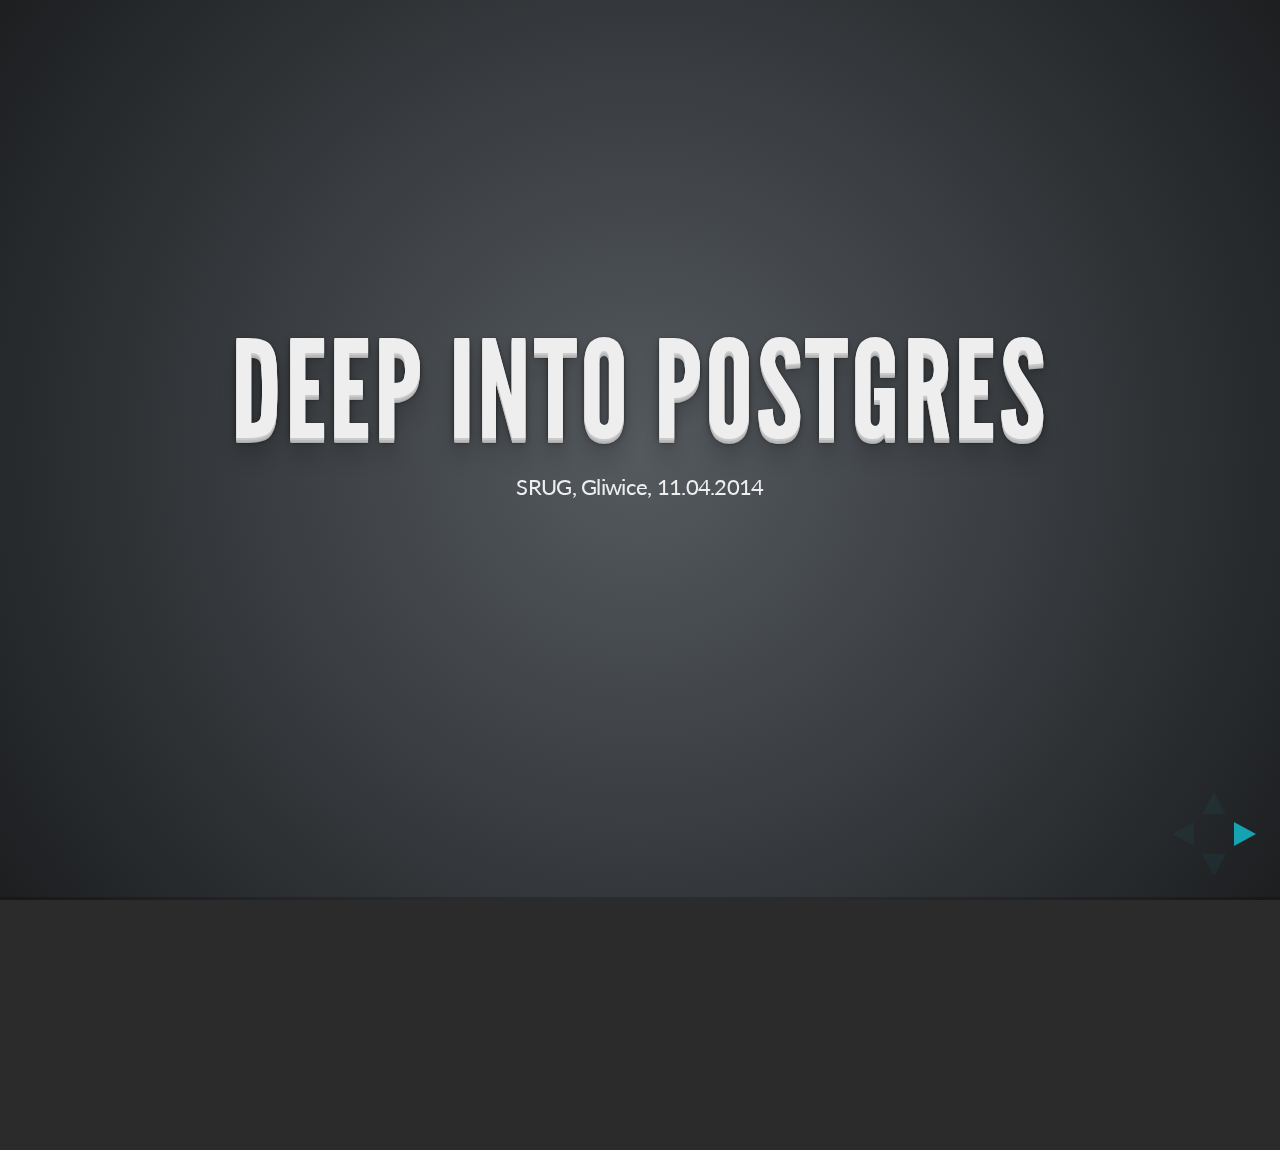
<file: index.html>
<!doctype html>
<html lang="en">

	<head>
		<meta charset="utf-8">

		<title>Deep into Postgres</title>

		<meta name="apple-mobile-web-app-capable" content="yes" />
		<meta name="apple-mobile-web-app-status-bar-style" content="black-translucent" />

		<meta name="viewport" content="width=device-width, initial-scale=1.0, maximum-scale=1.0, user-scalable=no">

		<link rel="stylesheet" href="css/reveal.min.css">
		<link rel="stylesheet" href="css/theme/default.css" id="theme">

		<!-- For syntax highlighting -->
		<link rel="stylesheet" href="lib/css/zenburn.css">

		<!-- If the query includes 'print-pdf', use the PDF print sheet -->
		<script>
			document.write( '<link rel="stylesheet" href="css/print/' + ( window.location.search.match( /print-pdf/gi ) ? 'pdf' : 'paper' ) + '.css" type="text/css" media="print">' );
		</script>

		<!--[if lt IE 9]>
		<script src="lib/js/html5shiv.js"></script>
		<![endif]-->
	</head>

	<body>

		<div class="reveal">

			<!-- Any section element inside of this container is displayed as a slide -->
			<div class="slides">
				<section>
					<h1>Deep into Postgres</h1>
					<p>
						<small>SRUG, Gliwice, 11.04.2014</small>
					</p>
				</section>

				<section>
					<h2>Michał Krzyżanowski</h2>
					<p>
						@krzyzak
					</p>
					<h2>Łukasz Strzebińczyk</h2>
					<p>
						@KillaPL
					</p>
				</section>

				<section>
					<h2>Use the right tool for the right job</h2>
				</section>

				<section>
					<h3>MySQL</h3>
					<img src="mysql_knife.jpg" />
				</section>

				<section>
					<h3>MongoDB</h3>
					<img src="mongo_knife.jpg" />
				</section>

				<section>
					<h2>PostgreSQL</h2>
					<img src="postgres_knife.jpg" />
				</section>

				<section>
					<h2>HStore</h2>
					<img src="hstore.png" />
				</section>

				<section>
					<h2>HStore</h2>
					<pre class="fragment"><code data-trim>
CREATE EXTENSION "hstore";
					</code></pre>
					<pre class="fragment"><code data-trim>
ALTER TABLE users ADD COLUMN settings hstore;
					</code></pre>

					<pre class="fragment"><code data-trim>
 INSERT INTO "users" values(1, 'admin=>"true",likes_count=>"9"');
					</code></pre>

					<pre class="fragment"><code data-trim>
 SELECT * FROM "users" WHERE settings->'admin' = 'true';
					</code></pre>

          <pre class="fragment"><code data-trim>
 add_column :users, :settings, :hstore
          </code></pre>

          <pre class="fragment"><code data-trim>
User.where("settings -> 'admin' = 'true'")
          </code></pre>
				</section>

				<section>
					<h2>HStore – limitations</h2>
					<ul>
						<li class="fragment">Can’t nest objects</li>
						<li class="fragment">Stores everything as text</li>
					</ul>
				</section>

				<section>
					<h2>JSON</h2>
				</section>

				<section>
					<h2>JSON</h2>
					We can nest things!
					<pre class="fragment"><code data-trim>
ALTER TABLE users ADD COLUMN json_settings json;
					</code></pre>
					<pre class="fragment"><code data-trim>
UPDATE "users" SET json_settings =
 '{
   "likes_count": 9,
   "roles": ["moderator", "super-moderator"],
   "we": {"can": {"nest": "things"} }
  }
 ';
					</code></pre>
					<pre class="fragment"><code data-trim>
SELECT * FROM "users" WHERE
 json_extract_path(json_settings, 'we', 'can', 'nest') = 'things';
					</code></pre>
				</section>

				<section>
					<h2>JSON objects</h2>
					<pre class="fragment"><code data-trim>
UPDATE "users" SET json_settings =
 '{
   "likes_count": 9,
   "roles": ["moderator", "super-moderator"],
   "we": {"can": {"nest": "things"} }
  }
 ';
					</code></pre>
					<pre class="fragment"><code data-trim>
SELECT * FROM "users" WHERE
 '"moderator"' IN(
  SELECT value::text FROM json_array_elements(json_settings->'roles')
 );
					</code></pre>
				</section>

        <section>
          <h2>JSON – indexing</h2>
          <pre class="fragment"><code data-trim>
SELECT COUNT(*) FROM lodgings;
count
--------
 868922
          </code></pre>
          <pre class="fragment"><code data-trim>
EXPLAIN ANALYZE SELECT raw_data::json->'name' FROM lodgings
 WHERE raw_data::json->>'name' = 'Pousada do Pico';
                                                       QUERY PLAN
------------------------------------------------------------------------------------------------------------------------
 Seq Scan on lodgings  (cost=0.00..49279.68 rows=1037 width=467) (actual time=0.509..19126.720 rows=1 loops=1)
   Filter: (((raw_data)::json ->> 'name'::text) = 'Pousada do Pico'::text)
   Rows Removed by Filter: 209338
 Total runtime: 19126.747 ms
(4 rows)
          </code></pre>
          <pre class="fragment"><code data-trim>
CREATE INDEX ON lodgings USING btree ( (raw_data::json->>'name') );
          </code></pre>

          <pre class="fragment"><code data-trim>
EXPLAIN ANALYZE SELECT raw_data::json->'name' FROM lodgings
 WHERE raw_data::json->>'name' = 'Pousada do Pico';
                                                                   QUERY PLAN
------------------------------------------------------------------------------------------------------------------------------------------------
 Index Scan using lodgings_expr_idx on lodgings  (cost=0.43..8.45 rows=1 width=458) (actual time=0.295..0.297 rows=1 loops=1)
   Index Cond: (((raw_data)::json ->> 'name'::text) = 'Pousada do Pico'::text)
 Total runtime: 0.327 ms
          </code></pre>
        </section>

				<!-- KILLA PART START -->
        <section>
          <h1>#to_json</h1>
          <ul>
            <li class="fragment">
              <h3>JBuilder</h3>
            </li>
            <li class="fragment">
              <h3>Rabl</h3>
            </li>
            <li class="fragment">
              <h3>ActiveModel::Serializers</h3>
            </li>
            <li class="fragment">
              <h3>PostgreSQL</h3>
            </li>
          </ul>
        </section>

        <section>
          <h2>Postgresql 9.2</h2>
          <div>array_to_json(anyarray [, pretty_bool])</div>
          <div>row_to_json(record [, pretty_bool])</div>
        </section>

        <section>
          <h2>Postgresql 9.3</h2>
          <div>to_json(anyelement)</div>
          <div>json_agg(record)</div>
          <div>json_array_length(json)</div>
          <div>json_each(json)</div>
          <div>json_each_text(from_json json)</div>
          <div>json_extract_path(from_json json, VARIADIC path_elems text[])</div>
          <div>json_extract_path_text(from_json json, VARIADIC path_elems text[])</div>
          <div>json_object_keys(json)</div>
          <div>json_populate_record(base anyelement, from_json json, [, use_json_as_text bool=false])</div>
          <div>json_populate_recordset(base anyelement, from_json json, [, use_json_as_text bool=false])</div>
          <div>json_array_elements(json)</div>
        </section>

        <section>
<pre><code data-trim>
SELECT Array_to_json(COALESCE(Array_agg(Row_to_json(t)), '{}'))
FROM   (SELECT id,
               title,
               content,
               (SELECT Row_to_json(t)
                FROM   (SELECT id
                        FROM   "authors"
                        WHERE  ( "id" = "author_id" )) t) author
        FROM   "posts") t
</code></pre>
        </section>

        <section>
          <pre><code data-trim>gem "surus"</code></pre>
          <div class="fragment">
            vs
            <pre><code data-trim>gem "active_model_serializers"</code></pre>
          </div>
        </section>

        <section>

ActiveModel::Serializer
<pre><code data-trim>
class AuthorSerializer < ActiveModel::Serializer
  attributes :id, :name
end

class PostSerializer < ActiveModel::Serializer
  attributes :id, :title, :content
  has_one :author
end

ActiveModel::ArraySerializer.new(
  Post.all,
  each_serializer: PostSerializer
  ).to_json
</code></pre>
Surus
<pre><code data-trim>
Post.all_json(
  columns: [:id, :title, :content],
  include: {
    author: {
      columns: [:id, :name]
    }
  }
  )
</code></pre>
        </section>

        <section>
          <img src="serialization_bench.png">
        </section>

        <section>
<pre><code data-trim>
def render_json(jobs)
  json = jobs.all_json(
    columns: [
      :id, :system_id,
      :stage, :label,
      :description, :first_reference,
      :second_reference, :cached_plate_names,
      :priority, :notifications_bitmap,
      :updated_at, :hidden
      ],
    include: {
      end_customer: { columns: [:name] },
      client: { columns: [:id, :short_name] },
      print_supplier: { columns: [:short_name] }
      })
  render json: json
end
</code></pre>

        </section>

        <section>
          <h1>Full text search</h1>
          <img src="magnifying_glass.png" class="fragment" />
        </section>

        <section>
        	<h1>Full text search</h1>
          <ul>
            <li class="fragment">
              <h3>Solr</h3>
            </li>
            <li class="fragment">
              <h3>Elastic Search</h3>
            </li>
            <li class="fragment">
              <h3>PostgreSQL</h3>
            </li>
          </ul>
        </section>

        <section>
          <h2>Postgresql 8.3</h2>
          <div>tsvector</div>
          <div>tsquery</div>
        </section>

        <section>
          <h2>tsvector</h2>
          <pre><code data-trim>
select to_tsvector('Lorem ipsum dolor sit amet');
=> 'amet':5 'dolor':3 'ipsum':2 'lorem':1 'sit':4
</code></pre>
          <h2>tsquery</h2>
          <pre><code data-trim>
select to_tsquery('Lorem') || to_tsquery('ipsum');
=> 'lorem' | 'ipsum'
</code></pre>
        </section>



        <section>
          <h2>But does it have features?</h2>
        </section>

        <section>
          <pre><code data-trim >
create_table "posts", force: true do |t|
  t.text "content"
end
            </code></pre>
            <div class="fragment">Basic search:
            <pre><code data-trim >
SELECT * FROM posts WHERE to_tsvector(content) @@
  to_tsquery('simple') && to_tsquery('query');</code></pre></div>
            <div class="fragment">Any word:
            <pre><code data-trim >
SELECT * FROM posts WHERE to_tsvector(content) @@
  to_tsquery('simple') || to_tsquery('query');</code></pre></div>
           <div class="fragment"> Prefix:
            <pre><code data-trim >
SELECT * FROM posts WHERE to_tsvector(content) @@
  to_tsquery('simple' || ':*') && to_tsquery('query' || ':*');</code></pre></div>
        </section>

        <section>
          <h2>Trigram</h2>
          <pre class="fragment"><code data-trim>CREATE EXTENSION "pg_trgm";</code></pre>
          <pre class="fragment"><code data-trim>
select show_trgm('Lorem Ipsum');
=> {"  i","  l"," ip"," lo","em ",ips,lor,ore,psu,rem,sum,"um "}</code></pre>
<pre class="fragment"><code data-trim>
select similarity('java', 'javascript');
=> 0.333333
</code></pre>
<pre class="fragment"><code data-trim>
select similarity('ruby', 'php');
=> 0
</code></pre>
<pre class="fragment"><code data-trim>
SELECT * FROM posts WHERE content % 'simple query';
</code></pre>

        </section>
        <section>
          <h2>Weighting</h2>
        </section>


        <section>
          <ul>
            <li>Scoping</li>
            <li>Disjunctions</li>
            <li>Conjunctions</li>
            <li>Restrictions</li>
            <li>Pagination</li>
            <li>Ordering</li>
            <li>Grouping</li>
            <li>Joins</li>
          </ul>
        </section>

        <section>
          <ul>
            <li>WHERE</li>
            <li>LIMIT</li>
            <li>OFFSET</li>
            <li>ORDER</li>
            <li>GROUP BY</li>
            <li>JOIN</li>
          </ul>
          <div>
            <img src="are_you_kidding.png" style="border: 0; width: 30%"/>
          </div>
        </section>

        <section>
          <h3>Faceted search</h3>
          <img src="faceted_search.png">
        </section>
        <section>
          <ul>
            <li>http://tech.pro/tutorial/1142/building-faceted-search-with-postgresql</li>
            <li class="fragment">http://www.garysieling.com/blog/gin-vs-gist-for-faceted-search-with-postgres-full-text-indexes</li>
            <li class="fragment">http://coffeecode.net/archives/270-A-Flask-of-full-text-search-in-PostgreSQL.html</li>
          </ul>
        </section>

        <section>
          <img src="fuck.jpg"/>
        </section>

        <section>
          <img src="thinking-meme.png">
        </section>

        <section>
          <h1>But does it scale?</h1>
        </section>

        <section>
          <pre><code data-trim>gem 'pg_search'</code></pre>
          <pre><code data-trim>gem 'sunspot_rails'</code></pre>
          <pre><code data-trim>gem 'sunspot_solr'</code></pre>
        </section>

        <section>
          <pre><code data-trim>
create_table "posts", force: true do |t|
  t.string   "title"
  t.text     "content"
end
</code></pre>
        </section>

        <section>
          pg_search:
          <pre><code data-trim>
class Post &lt; ActiveRecord::Base
  include PgSearch
  pg_search_scope :search_with_postgres,
    against: [:title, :content], using: :tsearch
end
</code></pre>
sunspot:
<pre><code data-trim>
class Post &lt; ActiveRecord::Base
  searchable do
    text :title, :content
  end
end
</code></pre>
        </section>

        <section>
<pre><code data-trim>
Post.create do |post|
  post.title   = Faker::Lorem.sentence
  post.content = Faker::Lorem.sentence(30)
end
</code></pre>
pg_search:
<pre><code data-trim>
Post.search_with_postgres(Faker::Lorem.sentence(3)).limit(30).to_a
</code></pre>
sunspot:
<pre><code data-trim>
Post.search do
  fulltext Faker::Lorem.sentence(3)
end.results
</code></pre>
        </section>

        <section>
        	<img src="large_dataset.png">
        </section>

        <section>
<pre><code data-trim>
Post.create do |post|
  post.title   = Faker::Lorem.sentence
  post.content = Faker::Lorem.sentence(5)
end
</code></pre>
pg_search:
<pre><code data-trim>
Post.search_with_postgres(Faker::Lorem.sentence(1)).limit(30).to_a
</code></pre>
sunspot:
<pre><code data-trim>
Post.search do
  fulltext Faker::Lorem.sentence(1)
end.results
</code></pre>
        </section>

        <section>
        	<img src="small_dataset.png">
        </section>

        <section>
          <img src="wat.png">
        </section>

        <section>

<pre><code data-trim>
Post.create do |post|
  post.title   = ""
  post.content = Faker::Name.name
end
</code></pre>
pg_search:
<pre><code data-trim>
Post.search_with_postgres(Faker::Name.first_name).limit(30).to_a
</code></pre>
sunspot:
<pre><code data-trim>
Post.search do
  fulltext Faker::Name.first_name
end.results
</code></pre>
        </section>

        <section>
          <img src="sparse_dataset.png">
					<div class="fragment">
					  <img src="oh_yes.GIF", style="position: fixed; top: 0; left: 0">
					</div>
        </section>

        <section>
<pre><code data-trim>
pg_search_scope :search,
  against: [:id, :system_id, :description, :first_reference, :second_reference],
  associated_against: {
    print_supplier: [:name],
    end_customer: [:name],
    client: [:name, :short_name]
  }
  using: {
    tsearch: { prefix: true }
  }
</code></pre>
        <div class="fragment">
          <img src="search_performance.png",>
        </div>
        </section>


				<!-- KILLA PART END -->

				<section>
					<h2>UUID as Primary key</h2>
					<pre class="fragment"><code data-trim contenteditable>
						CREATE EXTENSION "uuid-ossp";
SELECT uuid_generate_v4();
#=> cf4fadf7-22e0-4f46-bdda-232b7883a1c9
					</code></pre>
					<pre class="fragment"><code data-trim>
create_table('my_table_name', id: :uuid) do |t|
  t.string 'title'
end
					</code></pre>
					<pre class="fragment"><code data-trim>
User.create.attributes
# => {"id"=>"468cdfa4-1c11-4e34-a996-ecc561c0e866", (...) }
					</code></pre>
				</section>

				<section>
					<h2>PostGIS</h2>
					<h3>Spatial and Geographic Objects for PostgreSQL</h3>
				</section>

				<section>
					<h2>PostGIS – gentle introduction</h2>
					<img src="cartesian_spherical.jpg">
				</section>

				<section>
					<h2>PostGIS – gentle introduction</h2>
					<img src="lax_cdg.jpg">
				</section>

				<section>
					<h2>PostGIS – gentle introduction</h2>
					<pre><code data-trim>
SELECT ST_Distance(
  ST_GeometryFromText('Point(-118.4079 33.9434)'),  -- Los Angeles
  ST_GeometryFromText('Point(2.5711 49.0039)'))     -- Paris
    AS geometry_distance,
ST_Distance(
  ST_GeographyFromText('Point(-118.4079 33.9434)'), -- Los Angeles
  ST_GeographyFromText('Point(2.5711 49.0039)'))    -- Paris
    AS geography_distance;

 geometry_distance | geography_distance
-------------------+--------------------
  121.912825827515 |   9125804.29716346
 				</code></pre>
 				</section>

				<section>
				<h2>Postgis – select POI within 2km</h2>
				<div class="fragment">
					Create column
					<pre><code data-trim>
	ALTER TABLE pois ADD COLUMN location geography(Point,4326);
					</code></pre>
				</div>
				<div class="fragment">
					Add POI
					<pre><code data-trim>
INSERT INTO pois(name, location)
 VALUES(
  "Sample",
  ST_MakePoint(52.228, 21.011), 4326)
 );
					</code></pre>
				</div>
				<div class="fragment">
					Select POIs within 2km of desired location
					<pre><code data-trim>
	SELECT * FROM pois WHERE
	 ST_DWithin(
	  location,
	  ST_MakePoint(52.218, 21.019), # desired point (Warsaw)
	  2000 # Meters
	 )
					</code></pre>
				</div>
				</section>

				<section>
					<h2>Postgis – shapes example</h2>
					<img src="postgis_shape.png" class="fragment"/>
				</section>

				<section>
					<h2>Postgis – shapes example</h2>
					<div class="fragment">
						<pre><code data-trim>
ALTER TABLE districts ADD COLUMN shape geography(MultiPolygon,4326);
						</code></pre>
					</div>
					<div class="fragment">
						<pre><code data-trim>
INSERT INTO districts(name, shape)
 VALUES(
  "Silesian",
  ST_PolygonFromText('POLYGON((-71.1776585052917 42.3902909739571,-71.1776820268866 42.3903701743239,
-71.1776063012595 42.3903825660754,-71.1775826583081 42.3903033653531,-71.1776585052917 42.3902909739571))')
 );
 					</code></pre>
 				</div>
 				<div class="fragment">
						<pre><code data-trim>
SELECT name FROM districts WHERE
 ST_CONTAINS(
   shape,
   ST_MakePoint(52.218, 21.019)
 )
 					</code></pre>
 				</div>
				</section>

        <section>
          <h2>Postgis – indexing</h2>
          <pre class="fragment"><code data-trim>
SELECT COUNT(*) FROM places;
  count
---------
 8738610
          </code></pre>
          <pre class="fragment"><code data-trim>
EXPLAIN ANALYZE SELECT pl.full_name
 FROM places pl
 WHERE
  ST_DWithin(
   pl.location,
   ST_GeomFromEWKT('SRID=4326;POINT(3.382491 50.609511)'), 1.0899
  );
                                                                                                                    QUERY PLAN
[base64]
 Bitmap Heap Scan on places pl  (cost=577.43..47434.52 rows=789 width=25) (actual time=6.446..37.533 rows=16613 loops=1)
   Recheck Cond: (location && '0103000020E61000000100000005000000DCD440F33957024028D2FD9C82C24840DCD440F33957024038BBB54C86D94940EEB25F77BAE3114038BBB54C86D94940EEB25F77BAE3114028D2FD9C82C24840DCD440F33957024028D2FD9C82C24840'::geometry)
   Filter: (('0101000020E61000005C1D0071570F0B40B0C6D974044E4940'::geometry && st_expand(location, 1.0899::double precision)) AND _st_dwithin(location, '0101000020E61000005C1D0071570F0B40B0C6D974044E4940'::geometry, 1.0899::double precision))
   Rows Removed by Filter: 2582
   ->  Bitmap Index Scan on places_location_idx  (cost=0.00..577.23 rows=11842 width=0) (actual time=5.869..5.869 rows=19195 loops=1)
         Index Cond: (location && '0103000020E61000000100000005000000DCD440F33957024028D2FD9C82C24840DCD440F33957024038BBB54C86D94940EEB25F77BAE3114038BBB54C86D94940EEB25F77BAE3114028D2FD9C82C24840DCD440F33957024028D2FD9C82C24840'::geometry)
 Total runtime: 38.362 ms
          </code></pre>

        </section>
				<section>
					<h2>But there’s more!</h2>
					<ul>
						<li class="fragment">ST_Area – Returns the area of the surface if it is a polygon or multi-polygon.</li>
						<li class="fragment">ST_Centroid — Returns the geometric center of a geometry.</li>
						<li class="fragment">ST_Touches — Returns TRUE if the geometries have at least one point in common, but their interiors do not intersect.</li>
						<li class="fragment">ST_ShortestLine — Returns the 2-dimensional shortest line between two geometries</li>
						<li class="fragment">And many, many more…</li>
					</ul>
				</section>

				<section>
					<h2>Stored procedures...</h2>
					<img src="oh-god-why.png" class="fragment" />
				</section>

				<section>
					<h2>Stored procedures...</h2>
					<pre class="fragment"><code data-trim>
CREATE OR REPLACE FUNCTION update_reason_for_document() RETURNS trigger as $$
      DECLARE
        change_reason varchar := '';
      BEGIN
        IF (OLD.name IS DISTINCT FROM NEW.name) THEN
          change_reason := change_reason || 'NAME;';
        END IF;

        IF (OLD.document_type IS DISTINCT FROM NEW.document_type) THEN
          change_reason := change_reason || 'DOCUMENT TYPE;';
        END IF;

        INSERT INTO documents_historical_reasons(document_id, change_reason)
          VALUES (NEW.document_id, change_reason);

        RETURN NEW;
      END;

      $$ LANGUAGE plpgsql;
      CREATE TRIGGER update_history
      BEFORE UPDATE OF document_type, name ON documents
      FOR EACH ROW
      WHEN (OLD.document_type IS DISTINCT FROM NEW.document_type
            OR OLD.name IS DISTINCT FROM NEW.name)
      EXECUTE PROCEDURE update_reason_for_document();
					</code></pre>
				</section>

				<section>
					<h2>But...</h2>
					<img src="stored_procedures_js.jpg" class="fragment" />
				</section>

				<section>
					<h2>Stored procedures – JavaScript</h2>
					<pre><code data-trim>
CREATE TABLE ratings (id int, count int, total int, average float);

CREATE FUNCTION add_rating(id int, rating int)
 RETURNS float AS
$$
 var data = plv8.execute("SELECT count, total, average FROM ratings
                          WHERE id = $1", [id])[0];
 var newTotal = data.total + rating;
 var newCount = data.count + 1;
 var newAverage = (newTotal / newCount);
 plv8.execute("UPDATE ratings SET count = $1, total = $2, average = $3
               WHERE id = $4",
 [newCount, newTotal, newAverage, id]);
 return newAverage;
$$
LANGUAGE plv8;
					</code></pre>
				</section>

				<section>
					<h2>Stored procedures – JavaScript</h2>
					<pre><code data-trim>
INSERT INTO ratings VALUES (1, 0, 0, 0);
					</code></pre>
					<pre><code data-trim>
SELECT add_rating(1, 5);
 add_rating
------------
 5
 					</code></pre>
 					<pre><code data-trim>
SELECT add_rating(1, 4);
 add_rating
------------
 4.5
 				</code></pre>
 				</section>

 				<section>
					<h1>Thanks!</h1>
				</section>

 				<section>
					<h1>Questions?</h1>
				</section>

				<section>
					<h2>Useful links:</h2>
					<ul>
						<li><a href="https://code.google.com/p/plv8js/">https://code.google.com/p/plv8js/</a></li>
						<li><a href="http://www.postgresql.org/docs/current/static/hstore.html">http://www.postgresql.org/docs/current/static/hstore.html</a></li>
						<li><a href="http://www.postgresql.org/docs/current/static/functions-json.html">http://www.postgresql.org/docs/current/static/functions-json.html</a></li>
						<li>
						<li><a href="http://www.postgresql.org/docs/9.3/static/textsearch.html">http://www.postgresql.org/docs/9.3/static/textsearch.html</a></li>
						<li><a href="https://github.com/JackC/surus">https://github.com/JackC/surus</a></li>
						<li><a href="http://postgis.net/">http://postgis.net/</a></li>
					</ul>
				</section>

			</div>

		</div>

		<script src="lib/js/head.min.js"></script>
		<script src="js/reveal.min.js"></script>

		<script>

			// Full list of configuration options available here:
			// https://github.com/hakimel/reveal.js#configuration
			Reveal.initialize({
				controls: true,
				progress: true,
				history: true,
				center: true,

				theme: Reveal.getQueryHash().theme, // available themes are in /css/theme
				transition: Reveal.getQueryHash().transition || 'default', // default/cube/page/concave/zoom/linear/fade/none

				// Parallax scrolling
				// parallaxBackgroundImage: 'https://s3.amazonaws.com/hakim-static/reveal-js/reveal-parallax-1.jpg',
				// parallaxBackgroundSize: '2100px 900px',

				// Optional libraries used to extend on reveal.js
				dependencies: [
					{ src: 'lib/js/classList.js', condition: function() { return !document.body.classList; } },
					{ src: 'plugin/markdown/marked.js', condition: function() { return !!document.querySelector( '[data-markdown]' ); } },
					{ src: 'plugin/markdown/markdown.js', condition: function() { return !!document.querySelector( '[data-markdown]' ); } },
					{ src: 'plugin/highlight/highlight.js', async: true, callback: function() { hljs.initHighlightingOnLoad(); } },
					{ src: 'plugin/zoom-js/zoom.js', async: true, condition: function() { return !!document.body.classList; } },
					{ src: 'plugin/notes/notes.js', async: true, condition: function() { return !!document.body.classList; } }
				]
			});

		</script>

	</body>
</html>
</file>
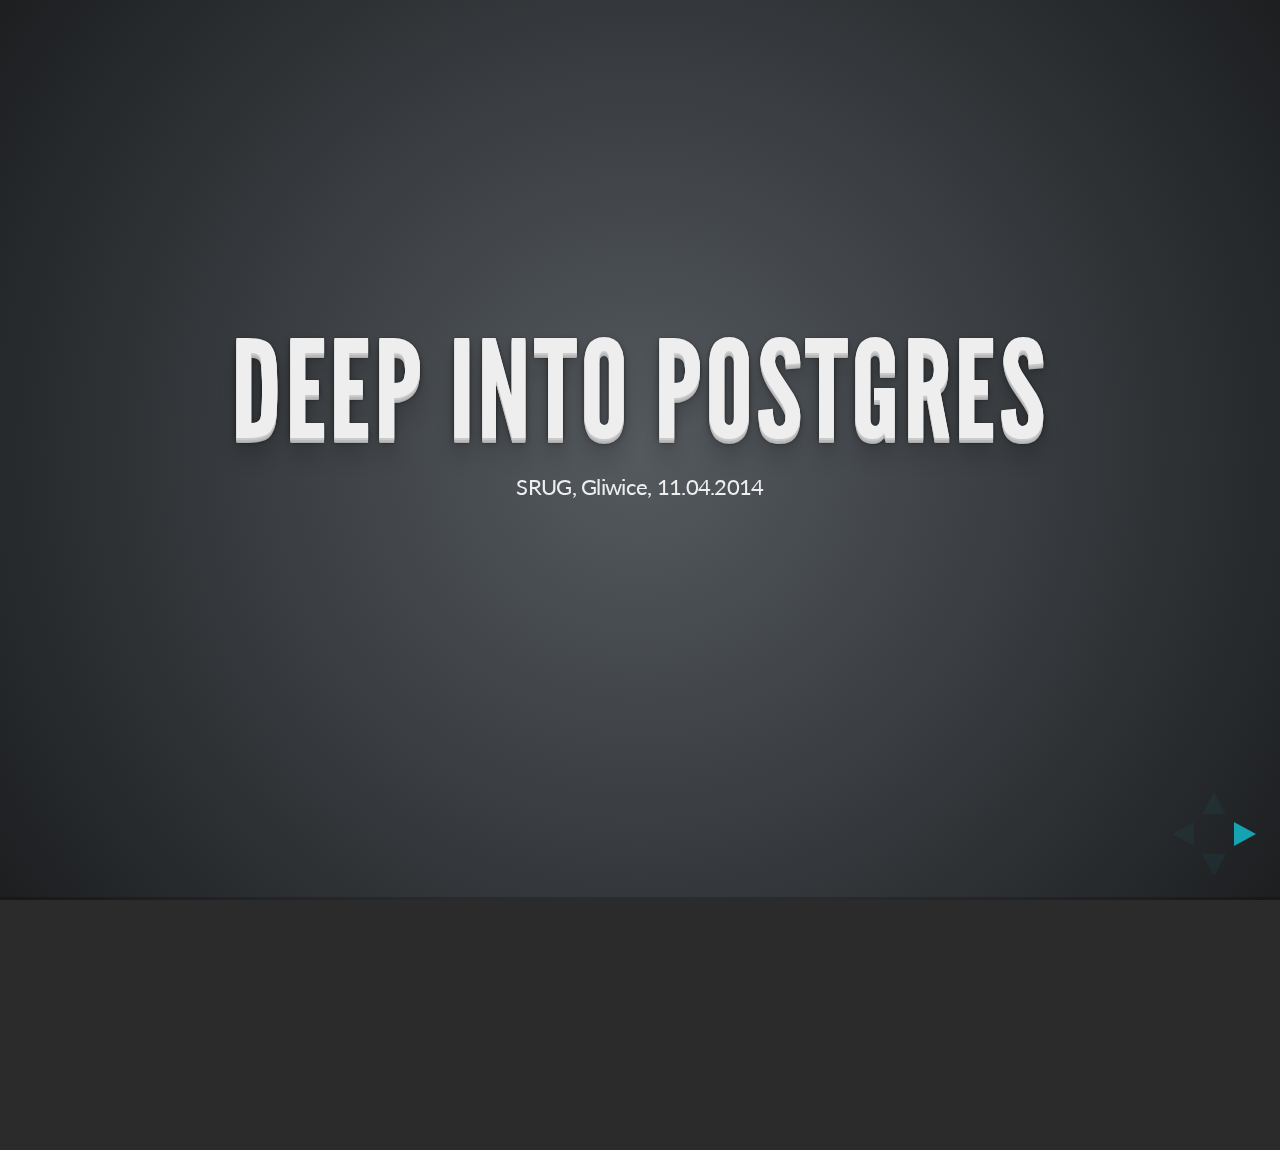
<file: index_second.html>
<!doctype html>
<html lang="en">

  <head>
    <meta charset="utf-8">

    <title>reveal.js - The HTML Presentation Framework</title>

    <meta name="description" content="A framework for easily creating beautiful presentations using HTML">
    <meta name="author" content="Hakim El Hattab">

    <meta name="apple-mobile-web-app-capable" content="yes" />
    <meta name="apple-mobile-web-app-status-bar-style" content="black-translucent" />

    <meta name="viewport" content="width=device-width, initial-scale=1.0, maximum-scale=1.0, user-scalable=no">

    <link rel="stylesheet" href="css/reveal.min.css">
    <link rel="stylesheet" href="css/theme/default.css" id="theme">

    <!-- For syntax highlighting -->
    <link rel="stylesheet" href="lib/css/zenburn.css">

    <!-- If the query includes 'print-pdf', use the PDF print sheet -->
    <script>
      document.write( '<link rel="stylesheet" href="css/print/' + ( window.location.search.match( /print-pdf/gi ) ? 'pdf' : 'paper' ) + '.css" type="text/css" media="print">' );
    </script>

    <!--[if lt IE 9]>
    <script src="lib/js/html5shiv.js"></script>
    <![endif]-->
  </head>

  <body>

    <div class="reveal">

      <!-- Any section element inside of this container is displayed as a slide -->
      <div class="slides">
        <section>
          <h1>Deep into Postgres</h1>
          <p>
            <small>SRUG, Gliwice, 11.04.2014</small>
          </p>
        </section>

        <section>
        <div style="width: 49%; float: left">
          <h2>Michał Krzyżanowski</h2>
          <p>
            @krzyzak
          </p>
          <h2>Łukasz Strzebińczyk</h2>
          <p>
            @KillaPL
          </p>
        </div>
          <div style="width: 49%; float: right">
            <img src="grg.png" />
          </div>
        </section>

        <section>
          <h1>Full text search</h1>
        </section>

        <section>
          <img src="magnifying_glass.png"/>
        </section>

        <section>
          <ul>
            <li class="fragment">
              <h3>Solr</h3>
            </li>
            <li class="fragment">
              <h3>Elastic Search</h3>
            </li>
            <li class="fragment">
              <h3>PostgreSQL</h3>
            </li>
          </ul>
        </section>

        <section>
          <h2>Postgresql 8.3</h2>
          <div>tsvector</div>
          <div>tsquery</div>
        </section>

        <section>
          <h2>tsvector</h2>
          <pre><code data-trim>
select to_tsvector('Lorem ipsum dolor sit amet');
=> 'amet':5 'dolor':3 'ipsum':2 'lorem':1 'sit':4
</code></pre>
          <h2>tsquery</h2>
          <pre><code data-trim>
select to_tsquery('Lorem') || to_tsquery('ipsum');
=> 'lorem' | 'ipsum'
</code></pre>
        </section>



        <section>
          <h2>But does it have features?</h2>
        </section>

        <section>
          <pre><code data-trim >
create_table "posts", force: true do |t|
  t.text "content"
end
            </code></pre>
            <div class="fragment">Basic search:
            <pre><code data-trim >
SELECT * FROM posts WHERE to_tsvector(content) @@
  to_tsquery('simple') && to_tsquery('query');</code></pre></div>
            <div class="fragment">Any word:
            <pre><code data-trim >
SELECT * FROM posts WHERE to_tsvector(content) @@
  to_tsquery('simple') || to_tsquery('query');</code></pre></div>
           <div class="fragment"> Prefix:
            <pre><code data-trim >
SELECT * FROM posts WHERE to_tsvector(content) @@
  to_tsquery('simple' || ':*') && to_tsquery('query' || ':*');</code></pre></div>
        </section>

        <section>
          <h2>Trigram</h2>
          <pre class="fragment"><code data-trim>CREATE EXTENSION "pg_trgm";</code></pre>
          <pre class="fragment"><code data-trim>
select show_trgm('Lorem Ipsum');
=> {"  i","  l"," ip"," lo","em ",ips,lor,ore,psu,rem,sum,"um "}</code></pre>
<pre class="fragment"><code data-trim>
select similarity('java', 'javascript');
=> 0.333333
</code></pre>
<pre class="fragment"><code data-trim>
select similarity('ruby', 'php');
=> 0
</code></pre>
<pre class="fragment"><code data-trim>
SELECT * FROM posts WHERE content % 'simple query';
</code></pre>

        </section>
        <section>
          <h2>Weighting</h2>
        </section>


        <section>
          <ul>
            <li>Scoping</li>
            <li>Disjunctions</li>
            <li>Conjunctions</li>
            <li>Restrictions</li>
            <li>Pagination</li>
            <li>Ordering</li>
            <li>Grouping</li>
            <li>Joins</li>
          </ul>
        </section>

        <section>
          <ul>
            <li>WHERE</li>
            <li>LIMIT</li>
            <li>OFFSET</li>
            <li>ORDER</li>
            <li>GROUP BY</li>
            <li>JOIN</li>
          </ul>
          <div>
            <img src="are_you_kidding.png" style="border: 0; width: 30%"/>
          </div>
        </section>

        <section>
          <h3>Faceted search</h3>
          <img src="faceted_search.png">
        </section>
        <section>
          <ul>
            <li>http://tech.pro/tutorial/1142/building-faceted-search-with-postgresql</li>
            <li class="fragment">http://www.garysieling.com/blog/gin-vs-gist-for-faceted-search-with-postgres-full-text-indexes</li>
            <li class="fragment">http://coffeecode.net/archives/270-A-Flask-of-full-text-search-in-PostgreSQL.html</li>
          </ul>
        </section>

        <section>
          <img src="fuck.jpg"/>
        </section>

        <section>
          <img src="thinking-meme.png">
        </section>

        <section>
          <h1>But does it scale?</h1>
        </section>

        <section>
          <pre><code data-trim>gem 'pg_search'</code></pre>
          <pre><code data-trim>gem 'sunspot_rails'</code></pre>
          <pre><code data-trim>gem 'sunspot_solr'</code></pre>
        </section>

        <section>
          <pre><code data-trim>
create_table "posts", force: true do |t|
  t.string   "title"
  t.text     "content"
end
</code></pre>
        </section>

        <section>
          pg_search:
          <pre><code data-trim>
class Post &lt; ActiveRecord::Base
  include PgSearch
  pg_search_scope :search_with_postgres,
    against: [:title, :content], using: :tsearch
end
</code></pre>
sunspot:
<pre><code data-trim>
class Post &lt; ActiveRecord::Base
  searchable do
    text :title, :content
  end
end
</code></pre>
        </section>

        <section>
<pre><code data-trim>
Post.create do |post|
  post.title   = Faker::Lorem.sentence
  post.content = Faker::Lorem.sentence(30)
end
</code></pre>
pg_search:
<pre><code data-trim>
Post.search_with_postgres(Faker::Lorem.sentence(3)).limit(30).to_a
</code></pre>
sunspot:
<pre><code data-trim>
Post.search do
  fulltext Faker::Lorem.sentence(3)
end.results
</code></pre>
        </section>

        <section>
<pre><code data-trim>
Post.create do |post|
  post.title   = Faker::Lorem.sentence
  post.content = Faker::Lorem.sentence(5)
end
</code></pre>
pg_search:
<pre><code data-trim>
Post.search_with_postgres(Faker::Lorem.sentence(1)).limit(30).to_a
</code></pre>
sunspot:
<pre><code data-trim>
Post.search do
  fulltext Faker::Lorem.sentence(1)
end.results
</code></pre>
        </section>

        <section>
        Large:
          <table class="table_1">
<thead>
<td>Posts count</td>
    <td>Postgres time</td>
    <td>Solr time</td>
    <td>Postgres indexing</td>
    <td>Solr Indexing</td>
  </thead>
<tbody>
<tr>
<td>100</td>
      <td>7.64</td>
      <td>5.26</td>
      <td>1.84</td>
      <td>10.42</td>
    </tr>
<tr>
<td>1000</td>
      <td>18.50</td>
      <td>5.99</td>
      <td>0.39</td>
      <td>0.95</td>
    </tr>
<tr>
<td>10000</td>
      <td>8.98</td>
      <td>10.14</td>
      <td>0.11</td>
      <td>0.64</td>
    </tr>
<tr>
<td>100000</td>
      <td>33.97</td>
      <td>14.72</td>
      <td>0.087</td>
      <td>0.35</td>
    </tr>
</tbody>
</table>
Small:
<table class="table_1">
  <thead>
    <td>Posts count</td>
    <td>Postgres time</td>
    <td>Solr time</td>
    <td>Postgres indexing</td>
    <td>Solr Indexing</td>
  </thead>
  <tbody>
    <tr>
      <td>100</td>
      <td>6.32</td>
      <td>5.01</td>
      <td>0.27</td>
      <td>2.83</td>
    </tr>
    <tr>
      <td>1000</td>
      <td>11.17</td>
      <td>5.98</td>
      <td>0.064</td>
      <td>0.48</td>
    </tr>
    <tr>
      <td>10000</td>
      <td>8.25</td>
      <td>7.26</td>
      <td>0.028</td>
      <td>0.32</td>
    </tr>
    <tr>
      <td>100000</td>
      <td>36.86</td>
      <td>9.20</td>
      <td>0.027</td>
      <td>0.32</td>
    </tr>
  </tbody>
</table>
        </section>

        <section>
          <img src="wat.png">
        </section>

        <section>

<pre><code data-trim>
Post.create do |post|
  post.title   = ""
  post.content = Faker::Name.name
end
</code></pre>
pg_search:
<pre><code data-trim>
Post.search_with_postgres(Faker::Name.first_name).limit(30).to_a
</code></pre>
sunspot:
<pre><code data-trim>
Post.search do
  fulltext Faker::Name.first_name
end.results
</code></pre>
        </section>

        <section>
<table>
<thead>
<td>Posts count</td>
    <td>Postgres time</td>
    <td>Solr time</td>
    <td>Postgres indexing</td>
    <td>Solr Indexing</td>
  </thead>
<tbody>
<tr>
<td>100</td>
      <td>3.09</td>
      <td>4.23</td>
      <td>0.20</td>
      <td>2.66</td>
    </tr>
<tr>
<td>1000</td>
      <td>2.60</td>
      <td>4.83</td>
      <td>0.08</td>
      <td>0.60</td>
    </tr>
<tr>
<td>10000</td>
      <td>1.83</td>
      <td>6.33</td>
      <td>0.02</td>
      <td>0.34</td>
    </tr>
<tr>
<td>100000</td>
      <td>4.33</td>
      <td>9.08</td>
      <td>0.0066</td>
      <td>0.31</td>
    </tr>
</tbody>
</table>
<div class="fragment">
  <img src="oh_yes.GIF">
</div>
        </section>

        <section>
<pre><code data-trim>
pg_search_scope :search,
  against: [:id, :system_id, :description, :first_reference, :second_reference],
  associated_against: {
    print_supplier: [:name],
    end_customer: [:name],
    client: [:name, :short_name]
  }
  using: {
    tsearch: { prefix: true }
  }
</code></pre>
        <div class="fragment">
          <img src="search_performance.png",>
        </div>
        </section>







        <section>
          <h1>#to_json</h1>
        </section>

        <section>
          <ul>
            <li class="fragment">
              <h3>JBuilder</h3>
            </li>
            <li class="fragment">
              <h3>Rabl</h3>
            </li>
            <li class="fragment">
              ActiveModel::Serializers
            </li>
            <li class="fragment">
              <h3>PostgreSQL</h3>
            </li>
          </ul>
        </section>

        <section>
          <h2>Postgresql 9.2</h2>
          <div>array_to_json(anyarray [, pretty_bool])</div>
          <div>row_to_json(record [, pretty_bool])</div>
        </section>

        <section>
          <h2>Postgresql 9.3</h2>
          <div>to_json(anyelement)</div>
          <div>json_agg(record)</div>
          <div>json_array_length(json)</div>
          <div>json_each(json)</div>
          <div>json_each_text(from_json json)</div>
          <div>json_extract_path(from_json json, VARIADIC path_elems text[])</div>
          <div>json_extract_path_text(from_json json, VARIADIC path_elems text[])</div>
          <div>json_object_keys(json)</div>
          <div>json_populate_record(base anyelement, from_json json, [, use_json_as_text bool=false])</div>
          <div>json_populate_recordset(base anyelement, from_json json, [, use_json_as_text bool=false])</div>
          <div>json_array_elements(json)</div>
        </section>

        <section>
<pre><code data-trim>
SELECT Array_to_json(COALESCE(Array_agg(Row_to_json(t)), '{}'))
FROM   (SELECT id,
               title,
               content,
               (SELECT Row_to_json(t)
                FROM   (SELECT id
                        FROM   "authors"
                        WHERE  ( "id" = "author_id" )) t) author
        FROM   "posts") t
</code></pre>
        </section>

        <section>
          <pre><code data-trim>gem "surus"</code></pre>
          <div class="fragment">
            vs
            <pre><code data-trim>gem "active_model_serializers"</code></pre>
          </div>
        </section>

        <section>

ActiveModel::Serializer
<pre><code data-trim>
class AuthorSerializer < ActiveModel::Serializer
  attributes :id, :name
end

class PostSerializer < ActiveModel::Serializer
  attributes :id, :title, :content
  has_one :author
end

ActiveModel::ArraySerializer.new(
  Post.all,
  each_serializer: PostSerializer
  ).to_json
</code></pre>
Surus
<pre><code data-trim>
Post.all_json(
  columns: [:id, :title, :content],
  include: {
    author: {
      columns: [:id, :name]
    }
  }
  )
</code></pre>
        </section>

        <section>
          <table>
            <thead>
              <td>Posts count</td>
              <td>AM::Serializers</td>
              <td>Surus</td>
            </thead>
            <tbody>
            <tr>
              <td>100</td>
              <td>9.46</td>
              <td>2.88</td>
            </tr>
            <tr>
              <td>400</td>
              <td>36.80</td>
              <td>6.39</td>
            </tr>
            <tr>
          </table>
        </section>

        <section>
<pre><code data-trim>
def render_json(jobs)
  json = jobs.all_json(
    columns: [
      :id, :system_id,
      :stage, :label,
      :description, :first_reference,
      :second_reference, :cached_plate_names,
      :priority, :notifications_bitmap,
      :updated_at, :hidden
      ],
    include: {
      end_customer: { columns: [:name] },
      client: { columns: [:id, :short_name] },
      print_supplier: { columns: [:short_name] }
      })
  render json: json
end
</code></pre>

        </section>

        <section>
          <h1>THE END</h1>
          <h3>BY Hakim El Hattab / hakim.se</h3>
        </section>

      </div>

    </div>

    <script src="lib/js/head.min.js"></script>
    <script src="js/reveal.min.js"></script>
    <script>

      // Full list of configuration options available here:
      // https://github.com/hakimel/reveal.js#configuration
      Reveal.initialize({
        controls: true,
        progress: true,
        history: true,
        center: true,

        theme: Reveal.getQueryHash().theme, // available themes are in /css/theme
        transition: Reveal.getQueryHash().transition || 'default', // default/cube/page/concave/zoom/linear/fade/none

        // Parallax scrolling
        // parallaxBackgroundImage: 'https://s3.amazonaws.com/hakim-static/reveal-js/reveal-parallax-1.jpg',
        // parallaxBackgroundSize: '2100px 900px',

        // Optional libraries used to extend on reveal.js
        dependencies: [
          { src: 'lib/js/classList.js', condition: function() { return !document.body.classList; } },
          { src: 'plugin/markdown/marked.js', condition: function() { return !!document.querySelector( '[data-markdown]' ); } },
          { src: 'plugin/markdown/markdown.js', condition: function() { return !!document.querySelector( '[data-markdown]' ); } },
          { src: 'plugin/highlight/highlight.js', async: true, callback: function() { hljs.initHighlightingOnLoad(); } },
          { src: 'plugin/zoom-js/zoom.js', async: true, condition: function() { return !!document.body.classList; } },
          { src: 'plugin/notes/notes.js', async: true, condition: function() { return !!document.body.classList; } }
        ]
      });

    </script>

  </body>
</html>
</file>
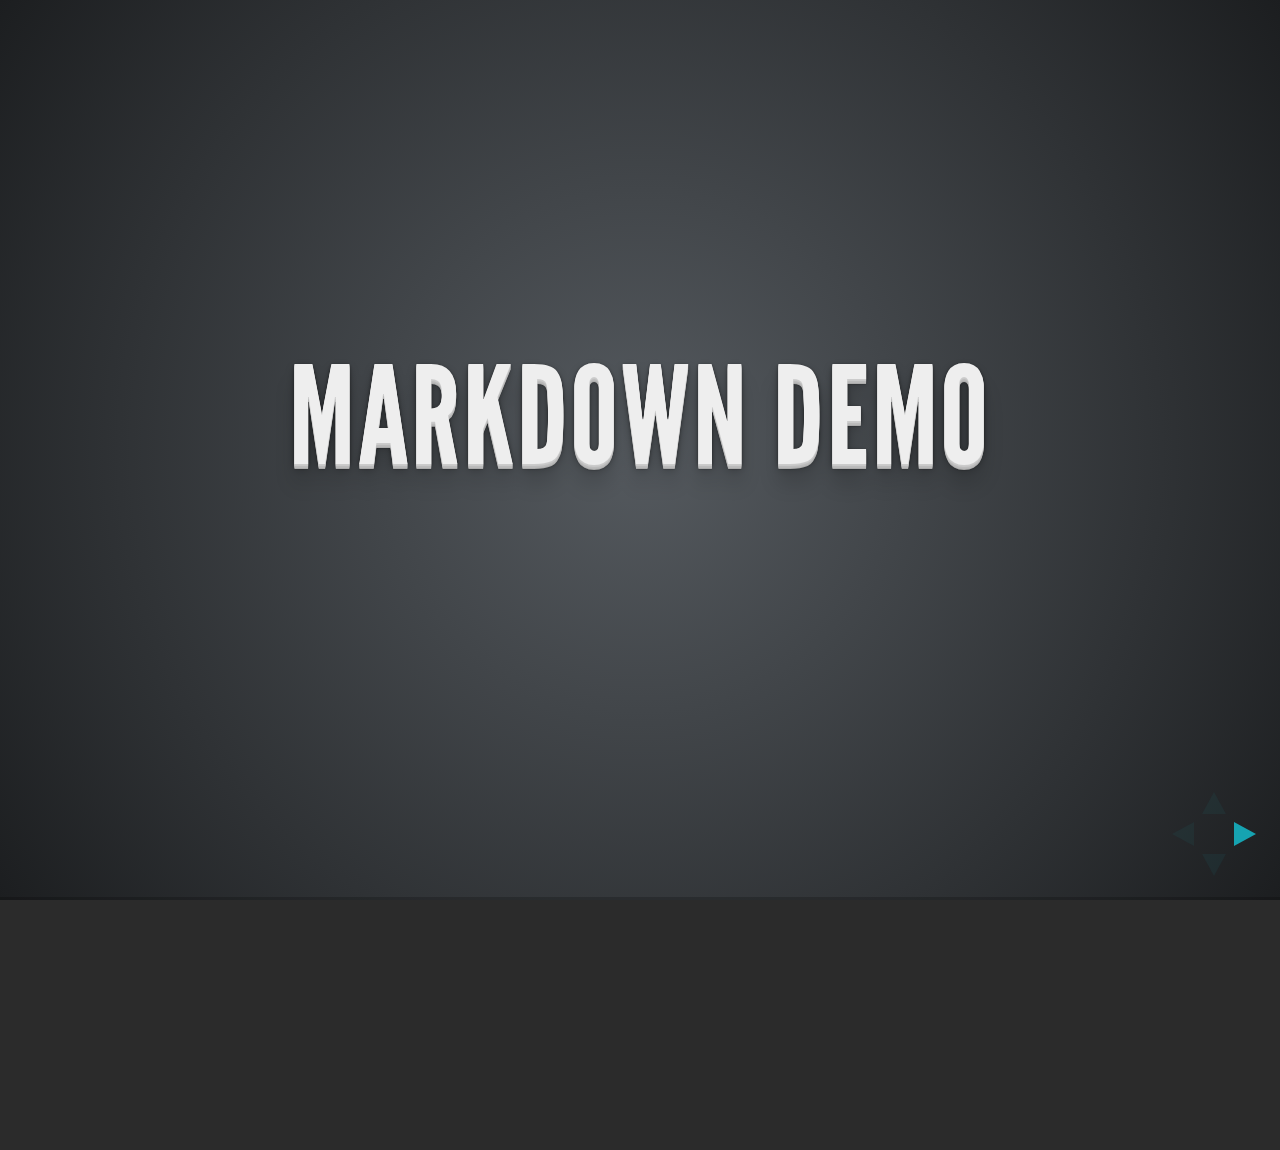
<file: plugin/markdown/example.html>
<!doctype html>
<html lang="en">

	<head>
		<meta charset="utf-8">

		<title>reveal.js - Markdown Demo</title>

		<link rel="stylesheet" href="../../css/reveal.css">
		<link rel="stylesheet" href="../../css/theme/default.css" id="theme">

        <link rel="stylesheet" href="../../lib/css/zenburn.css">
	</head>

	<body>

		<div class="reveal">

			<div class="slides">

                <!-- Use external markdown resource, separate slides by three newlines; vertical slides by two newlines -->
                <section data-markdown="example.md" data-separator="^\n\n\n" data-vertical="^\n\n"></section>

                <!-- Slides are separated by three dashes (quick 'n dirty regular expression) -->
                <section data-markdown data-separator="---">
                    <script type="text/template">
                        ## Demo 1
                        Slide 1
                        ---
                        ## Demo 1
                        Slide 2
                        ---
                        ## Demo 1
                        Slide 3
                    </script>
                </section>

                <!-- Slides are separated by newline + three dashes + newline, vertical slides identical but two dashes -->
                <section data-markdown data-separator="^\n---\n$" data-vertical="^\n--\n$">
                    <script type="text/template">
                        ## Demo 2
                        Slide 1.1

                        --

                        ## Demo 2
                        Slide 1.2

                        ---

                        ## Demo 2
                        Slide 2
                    </script>
                </section>

                <!-- No "extra" slides, since there are no separators defined (so they'll become horizontal rulers) -->
                <section data-markdown>
                    <script type="text/template">
                        A

                        ---

                        B

                        ---

                        C
                    </script>
                </section>

                <!-- Slide attributes -->
                <section data-markdown>
                    <script type="text/template">
                        <!-- .slide: data-background="#000000" -->
                        ## Slide attributes
                    </script>
                </section>

                <!-- Element attributes -->
                <section data-markdown>
                    <script type="text/template">
                        ## Element attributes
                        - Item 1 <!-- .element: class="fragment" data-fragment-index="2" -->
                        - Item 2 <!-- .element: class="fragment" data-fragment-index="1" -->
                    </script>
                </section>

                <!-- Code -->
                <section data-markdown>
                    <script type="text/template">
                        ```php
                        public function foo()
                        {
                            $foo = array(
                                'bar' => 'bar'
                            )
                        }
                        ```
                    </script>
                </section>

            </div>
		</div>

		<script src="../../lib/js/head.min.js"></script>
		<script src="../../js/reveal.js"></script>

		<script>

			Reveal.initialize({
				controls: true,
				progress: true,
				history: true,
				center: true,

				// Optional libraries used to extend on reveal.js
				dependencies: [
					{ src: '../../lib/js/classList.js', condition: function() { return !document.body.classList; } },
					{ src: 'marked.js', condition: function() { return !!document.querySelector( '[data-markdown]' ); } },
                    { src: 'markdown.js', condition: function() { return !!document.querySelector( '[data-markdown]' ); } },
                    { src: '../highlight/highlight.js', async: true, callback: function() { hljs.initHighlightingOnLoad(); } },
					{ src: '../notes/notes.js' }
				]
			});

		</script>

	</body>
</html>
</file>
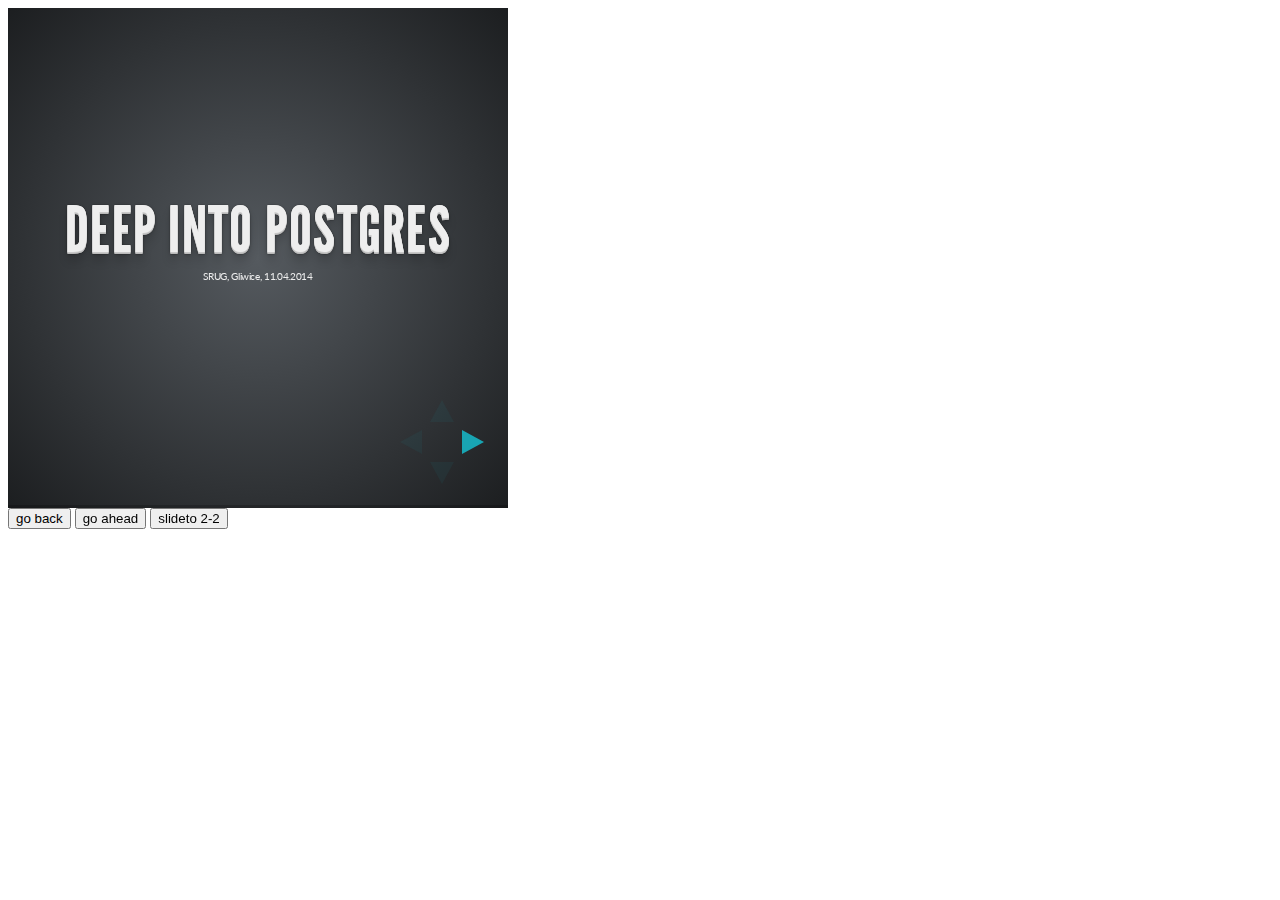
<file: plugin/postmessage/example.html>
<html>
	<body>

		<iframe id="reveal" src="../../index.html" style="border: 0;" width="500" height="500"></iframe>

		<div>
			<input id="back" type="button" value="go back"/>
			<input id="ahead" type="button" value="go ahead"/>
			<input id="slideto" type="button" value="slideto 2-2"/>
		</div>

		<script>

			(function (){

				var back = document.getElementById( 'back' ),
						ahead = document.getElementById( 'ahead' ),
						slideto = document.getElementById( 'slideto' ),
						reveal =  window.frames[0];

					back.addEventListener( 'click', function () {
						
					reveal.postMessage( JSON.stringify({method: 'prev', args: []}), '*' );
				}, false );

				ahead.addEventListener( 'click', function (){
					reveal.postMessage( JSON.stringify({method: 'next', args: []}), '*' );
				}, false );

				slideto.addEventListener( 'click', function (){
					reveal.postMessage( JSON.stringify({method: 'slide', args: [2,2]}), '*' );
				}, false );

			}());

		</script>

	</body>
</html>
</file>
<file: css/theme/default.css>
@import url(https://fonts.googleapis.com/css?family=Lato:400,700,400italic,700italic);
/**
 * Default theme for reveal.js.
 *
 * Copyright (C) 2011-2012 Hakim El Hattab, http://hakim.se
 */
@font-face {
  font-family: 'League Gothic';
  src: url("../../lib/font/league_gothic-webfont.eot");
  src: url("../../lib/font/league_gothic-webfont.eot?#iefix") format("embedded-opentype"), url("../../lib/font/league_gothic-webfont.woff") format("woff"), url("../../lib/font/league_gothic-webfont.ttf") format("truetype"), url("../../lib/font/league_gothic-webfont.svg#LeagueGothicRegular") format("svg");
  font-weight: normal;
  font-style: normal; }

/*********************************************
 * GLOBAL STYLES
 *********************************************/
body {
  background: #1c1e20;
  background: -moz-radial-gradient(center, circle cover, #555a5f 0%, #1c1e20 100%);
  background: -webkit-gradient(radial, center center, 0px, center center, 100%, color-stop(0%, #555a5f), color-stop(100%, #1c1e20));
  background: -webkit-radial-gradient(center, circle cover, #555a5f 0%, #1c1e20 100%);
  background: -o-radial-gradient(center, circle cover, #555a5f 0%, #1c1e20 100%);
  background: -ms-radial-gradient(center, circle cover, #555a5f 0%, #1c1e20 100%);
  background: radial-gradient(center, circle cover, #555a5f 0%, #1c1e20 100%);
  background-color: #2b2b2b; }

.reveal {
  font-family: "Lato", sans-serif;
  font-size: 36px;
  font-weight: normal;
  letter-spacing: -0.02em;
  color: #eeeeee; }

::selection {
  color: white;
  background: #ff5e99;
  text-shadow: none; }

/*********************************************
 * HEADERS
 *********************************************/
.reveal h1,
.reveal h2,
.reveal h3,
.reveal h4,
.reveal h5,
.reveal h6 {
  margin: 0 0 20px 0;
  color: #eeeeee;
  font-family: "League Gothic", Impact, sans-serif;
  line-height: 0.9em;
  letter-spacing: 0.02em;
  text-transform: uppercase;
  text-shadow: 0px 0px 6px rgba(0, 0, 0, 0.2); }

.reveal h1 {
  text-shadow: 0 1px 0 #cccccc, 0 2px 0 #c9c9c9, 0 3px 0 #bbbbbb, 0 4px 0 #b9b9b9, 0 5px 0 #aaaaaa, 0 6px 1px rgba(0, 0, 0, 0.1), 0 0 5px rgba(0, 0, 0, 0.1), 0 1px 3px rgba(0, 0, 0, 0.3), 0 3px 5px rgba(0, 0, 0, 0.2), 0 5px 10px rgba(0, 0, 0, 0.25), 0 20px 20px rgba(0, 0, 0, 0.15); }

/*********************************************
 * LINKS
 *********************************************/
.reveal a:not(.image) {
  color: #13daec;
  text-decoration: none;
  -webkit-transition: color .15s ease;
  -moz-transition: color .15s ease;
  -ms-transition: color .15s ease;
  -o-transition: color .15s ease;
  transition: color .15s ease; }

.reveal a:not(.image):hover {
  color: #71e9f4;
  text-shadow: none;
  border: none; }

.reveal .roll span:after {
  color: #fff;
  background: #0d99a5; }

/*********************************************
 * IMAGES
 *********************************************/
.reveal section img {
  margin: 15px 0px;
  background: rgba(255, 255, 255, 0.12);
  border: 4px solid #eeeeee;
  box-shadow: 0 0 10px rgba(0, 0, 0, 0.15);
  -webkit-transition: all .2s linear;
  -moz-transition: all .2s linear;
  -ms-transition: all .2s linear;
  -o-transition: all .2s linear;
  transition: all .2s linear; }

.reveal a:hover img {
  background: rgba(255, 255, 255, 0.2);
  border-color: #13daec;
  box-shadow: 0 0 20px rgba(0, 0, 0, 0.55); }

/*********************************************
 * NAVIGATION CONTROLS
 *********************************************/
.reveal .controls div.navigate-left,
.reveal .controls div.navigate-left.enabled {
  border-right-color: #13daec; }

.reveal .controls div.navigate-right,
.reveal .controls div.navigate-right.enabled {
  border-left-color: #13daec; }

.reveal .controls div.navigate-up,
.reveal .controls div.navigate-up.enabled {
  border-bottom-color: #13daec; }

.reveal .controls div.navigate-down,
.reveal .controls div.navigate-down.enabled {
  border-top-color: #13daec; }

.reveal .controls div.navigate-left.enabled:hover {
  border-right-color: #71e9f4; }

.reveal .controls div.navigate-right.enabled:hover {
  border-left-color: #71e9f4; }

.reveal .controls div.navigate-up.enabled:hover {
  border-bottom-color: #71e9f4; }

.reveal .controls div.navigate-down.enabled:hover {
  border-top-color: #71e9f4; }

/*********************************************
 * PROGRESS BAR
 *********************************************/
.reveal .progress {
  background: rgba(0, 0, 0, 0.2); }

.reveal .progress span {
  background: #13daec;
  -webkit-transition: width 800ms cubic-bezier(0.26, 0.86, 0.44, 0.985);
  -moz-transition: width 800ms cubic-bezier(0.26, 0.86, 0.44, 0.985);
  -ms-transition: width 800ms cubic-bezier(0.26, 0.86, 0.44, 0.985);
  -o-transition: width 800ms cubic-bezier(0.26, 0.86, 0.44, 0.985);
  transition: width 800ms cubic-bezier(0.26, 0.86, 0.44, 0.985); }

/*********************************************
 * SLIDE NUMBER
 *********************************************/
.reveal .slide-number {
  color: #13daec; }
</file>
<file: lib/css/zenburn.css>
/*

Zenburn style from voldmar.ru (c) Vladimir Epifanov <voldmar@voldmar.ru>
based on dark.css by Ivan Sagalaev

*/

pre code {
  display: block; padding: 0.5em;
  background: #3F3F3F;
  color: #DCDCDC;
}

pre .keyword,
pre .tag,
pre .css .class,
pre .css .id,
pre .lisp .title,
pre .nginx .title,
pre .request,
pre .status,
pre .clojure .attribute {
  color: #E3CEAB;
}

pre .django .template_tag,
pre .django .variable,
pre .django .filter .argument {
  color: #DCDCDC;
}

pre .number,
pre .date {
  color: #8CD0D3;
}

pre .dos .envvar,
pre .dos .stream,
pre .variable,
pre .apache .sqbracket {
  color: #EFDCBC;
}

pre .dos .flow,
pre .diff .change,
pre .python .exception,
pre .python .built_in,
pre .literal,
pre .tex .special {
  color: #EFEFAF;
}

pre .diff .chunk,
pre .subst {
  color: #8F8F8F;
}

pre .dos .keyword,
pre .python .decorator,
pre .title,
pre .haskell .type,
pre .diff .header,
pre .ruby .class .parent,
pre .apache .tag,
pre .nginx .built_in,
pre .tex .command,
pre .prompt {
    color: #efef8f;
}

pre .dos .winutils,
pre .ruby .symbol,
pre .ruby .symbol .string,
pre .ruby .string {
  color: #DCA3A3;
}

pre .diff .deletion,
pre .string,
pre .tag .value,
pre .preprocessor,
pre .built_in,
pre .sql .aggregate,
pre .javadoc,
pre .smalltalk .class,
pre .smalltalk .localvars,
pre .smalltalk .array,
pre .css .rules .value,
pre .attr_selector,
pre .pseudo,
pre .apache .cbracket,
pre .tex .formula {
  color: #CC9393;
}

pre .shebang,
pre .diff .addition,
pre .comment,
pre .java .annotation,
pre .template_comment,
pre .pi,
pre .doctype {
  color: #7F9F7F;
}

pre .coffeescript .javascript,
pre .javascript .xml,
pre .tex .formula,
pre .xml .javascript,
pre .xml .vbscript,
pre .xml .css,
pre .xml .cdata {
  opacity: 0.5;
}
</file>
<file: css/reveal.css>
@charset "UTF-8";

/*!
 * reveal.js
 * http://lab.hakim.se/reveal-js
 * MIT licensed
 *
 * Copyright (C) 2013 Hakim El Hattab, http://hakim.se
 */


/*********************************************
 * RESET STYLES
 *********************************************/

html, body, .reveal div, .reveal span, .reveal applet, .reveal object, .reveal iframe,
.reveal h1, .reveal h2, .reveal h3, .reveal h4, .reveal h5, .reveal h6, .reveal p, .reveal blockquote, .reveal pre,
.reveal a, .reveal abbr, .reveal acronym, .reveal address, .reveal big, .reveal cite, .reveal code,
.reveal del, .reveal dfn, .reveal em, .reveal img, .reveal ins, .reveal kbd, .reveal q, .reveal s, .reveal samp,
.reveal small, .reveal strike, .reveal strong, .reveal sub, .reveal sup, .reveal tt, .reveal var,
.reveal b, .reveal u, .reveal i, .reveal center,
.reveal dl, .reveal dt, .reveal dd, .reveal ol, .reveal ul, .reveal li,
.reveal fieldset, .reveal form, .reveal label, .reveal legend,
.reveal table, .reveal caption, .reveal tbody, .reveal tfoot, .reveal thead, .reveal tr, .reveal th, .reveal td,
.reveal article, .reveal aside, .reveal canvas, .reveal details, .reveal embed,
.reveal figure, .reveal figcaption, .reveal footer, .reveal header, .reveal hgroup,
.reveal menu, .reveal nav, .reveal output, .reveal ruby, .reveal section, .reveal summary,
.reveal time, .reveal mark, .reveal audio, video {
	margin: 0;
	padding: 0;
	border: 0;
	font-size: 100%;
	font: inherit;
	vertical-align: baseline;
}

.reveal article, .reveal aside, .reveal details, .reveal figcaption, .reveal figure,
.reveal footer, .reveal header, .reveal hgroup, .reveal menu, .reveal nav, .reveal section {
	display: block;
}


/*********************************************
 * GLOBAL STYLES
 *********************************************/

html,
body {
	width: 100%;
	height: 100%;
	overflow: hidden;
}

body {
	position: relative;
	line-height: 1;
}

::selection {
	background: #FF5E99;
	color: #fff;
	text-shadow: none;
}


/*********************************************
 * HEADERS
 *********************************************/

.reveal h1,
.reveal h2,
.reveal h3,
.reveal h4,
.reveal h5,
.reveal h6 {
	-webkit-hyphens: auto;
	   -moz-hyphens: auto;
	        hyphens: auto;

	word-wrap: break-word;
	line-height: 1;
}

.reveal h1 { font-size: 3.77em; }
.reveal h2 { font-size: 2.11em;	}
.reveal h3 { font-size: 1.55em;	}
.reveal h4 { font-size: 1em;	}


/*********************************************
 * VIEW FRAGMENTS
 *********************************************/

.reveal .slides section .fragment {
	opacity: 0;

	-webkit-transition: all .2s ease;
	   -moz-transition: all .2s ease;
	    -ms-transition: all .2s ease;
	     -o-transition: all .2s ease;
	        transition: all .2s ease;
}
	.reveal .slides section .fragment.visible {
		opacity: 1;
	}

.reveal .slides section .fragment.grow {
	opacity: 1;
}
	.reveal .slides section .fragment.grow.visible {
		-webkit-transform: scale( 1.3 );
		   -moz-transform: scale( 1.3 );
		    -ms-transform: scale( 1.3 );
		     -o-transform: scale( 1.3 );
		        transform: scale( 1.3 );
	}

.reveal .slides section .fragment.shrink {
	opacity: 1;
}
	.reveal .slides section .fragment.shrink.visible {
		-webkit-transform: scale( 0.7 );
		   -moz-transform: scale( 0.7 );
		    -ms-transform: scale( 0.7 );
		     -o-transform: scale( 0.7 );
		        transform: scale( 0.7 );
	}

.reveal .slides section .fragment.zoom-in {
	opacity: 0;

	-webkit-transform: scale( 0.1 );
	   -moz-transform: scale( 0.1 );
	    -ms-transform: scale( 0.1 );
	     -o-transform: scale( 0.1 );
	        transform: scale( 0.1 );
}

	.reveal .slides section .fragment.zoom-in.visible {
		opacity: 1;

		-webkit-transform: scale( 1 );
		   -moz-transform: scale( 1 );
		    -ms-transform: scale( 1 );
		     -o-transform: scale( 1 );
		        transform: scale( 1 );
	}

.reveal .slides section .fragment.roll-in {
	opacity: 0;

	-webkit-transform: rotateX( 90deg );
	   -moz-transform: rotateX( 90deg );
	    -ms-transform: rotateX( 90deg );
	     -o-transform: rotateX( 90deg );
	        transform: rotateX( 90deg );
}
	.reveal .slides section .fragment.roll-in.visible {
		opacity: 1;

		-webkit-transform: rotateX( 0 );
		   -moz-transform: rotateX( 0 );
		    -ms-transform: rotateX( 0 );
		     -o-transform: rotateX( 0 );
		        transform: rotateX( 0 );
	}

.reveal .slides section .fragment.fade-out {
	opacity: 1;
}
	.reveal .slides section .fragment.fade-out.visible {
		opacity: 0;
	}

.reveal .slides section .fragment.semi-fade-out {
	opacity: 1;
}
	.reveal .slides section .fragment.semi-fade-out.visible {
		opacity: 0.5;
	}

.reveal .slides section .fragment.current-visible {
	opacity:0;
}

.reveal .slides section .fragment.current-visible.current-fragment {
	opacity:1;
}

.reveal .slides section .fragment.highlight-red,
.reveal .slides section .fragment.highlight-current-red,
.reveal .slides section .fragment.highlight-green,
.reveal .slides section .fragment.highlight-current-green,
.reveal .slides section .fragment.highlight-blue,
.reveal .slides section .fragment.highlight-current-blue {
	opacity: 1;
}
	.reveal .slides section .fragment.highlight-red.visible {
		color: #ff2c2d
	}
	.reveal .slides section .fragment.highlight-green.visible {
		color: #17ff2e;
	}
	.reveal .slides section .fragment.highlight-blue.visible {
		color: #1b91ff;
	}

.reveal .slides section .fragment.highlight-current-red.current-fragment {
	color: #ff2c2d
}
.reveal .slides section .fragment.highlight-current-green.current-fragment {
	color: #17ff2e;
}
.reveal .slides section .fragment.highlight-current-blue.current-fragment {
	color: #1b91ff;
}


/*********************************************
 * DEFAULT ELEMENT STYLES
 *********************************************/

/* Fixes issue in Chrome where italic fonts did not appear when printing to PDF */
.reveal:after {
  content: '';
  font-style: italic;
}

.reveal iframe {
	z-index: 1;
}

/* Ensure certain elements are never larger than the slide itself */
.reveal img,
.reveal video,
.reveal iframe {
	max-width: 95%;
	max-height: 95%;
}

/** Prevents layering issues in certain browser/transition combinations */
.reveal a {
	position: relative;
}

.reveal strong,
.reveal b {
	font-weight: bold;
}

.reveal em,
.reveal i {
	font-style: italic;
}

.reveal ol,
.reveal ul {
	display: inline-block;

	text-align: left;
	margin: 0 0 0 1em;
}

.reveal ol {
	list-style-type: decimal;
}

.reveal ul {
	list-style-type: disc;
}

.reveal ul ul {
	list-style-type: square;
}

.reveal ul ul ul {
	list-style-type: circle;
}

.reveal ul ul,
.reveal ul ol,
.reveal ol ol,
.reveal ol ul {
	display: block;
	margin-left: 40px;
}

.reveal p {
	margin-bottom: 10px;
	line-height: 1.2em;
}

.reveal q,
.reveal blockquote {
	quotes: none;
}

.reveal blockquote {
	display: block;
	position: relative;
	width: 70%;
	margin: 5px auto;
	padding: 5px;

	font-style: italic;
	background: rgba(255, 255, 255, 0.05);
	box-shadow: 0px 0px 2px rgba(0,0,0,0.2);
}
	.reveal blockquote p:first-child,
	.reveal blockquote p:last-child {
		display: inline-block;
	}

.reveal q {
	font-style: italic;
}

.reveal pre {
	display: block;
	position: relative;
	width: 90%;
	margin: 15px auto;

	text-align: left;
	font-size: 0.55em;
	font-family: monospace;
	line-height: 1.2em;

	word-wrap: break-word;

	box-shadow: 0px 0px 6px rgba(0,0,0,0.3);
}
.reveal code {
	font-family: monospace;
}
.reveal pre code {
	padding: 5px;
	overflow: auto;
	max-height: 400px;
	word-wrap: normal;
}
.reveal pre.stretch code {
	height: 100%;
	max-height: 100%;

	-webkit-box-sizing: border-box;
	   -moz-box-sizing: border-box;
	        box-sizing: border-box;
}

.reveal table th,
.reveal table td {
	text-align: left;
	padding-right: .3em;
}

.reveal table th {
	font-weight: bold;
}

.reveal sup {
	vertical-align: super;
}
.reveal sub {
	vertical-align: sub;
}

.reveal small {
	display: inline-block;
	font-size: 0.6em;
	line-height: 1.2em;
	vertical-align: top;
}

.reveal small * {
	vertical-align: top;
}

.reveal .stretch {
	max-width: none;
	max-height: none;
}


/*********************************************
 * CONTROLS
 *********************************************/

.reveal .controls {
	display: none;
	position: fixed;
	width: 110px;
	height: 110px;
	z-index: 30;
	right: 10px;
	bottom: 10px;
}

.reveal .controls div {
	position: absolute;
	opacity: 0.05;
	width: 0;
	height: 0;
	border: 12px solid transparent;

	-moz-transform: scale(.9999);

	-webkit-transition: all 0.2s ease;
	   -moz-transition: all 0.2s ease;
	    -ms-transition: all 0.2s ease;
	     -o-transition: all 0.2s ease;
	        transition: all 0.2s ease;
}

.reveal .controls div.enabled {
	opacity: 0.7;
	cursor: pointer;
}

.reveal .controls div.enabled:active {
	margin-top: 1px;
}

	.reveal .controls div.navigate-left {
		top: 42px;

		border-right-width: 22px;
		border-right-color: #eee;
	}
		.reveal .controls div.navigate-left.fragmented {
			opacity: 0.3;
		}

	.reveal .controls div.navigate-right {
		left: 74px;
		top: 42px;

		border-left-width: 22px;
		border-left-color: #eee;
	}
		.reveal .controls div.navigate-right.fragmented {
			opacity: 0.3;
		}

	.reveal .controls div.navigate-up {
		left: 42px;

		border-bottom-width: 22px;
		border-bottom-color: #eee;
	}
		.reveal .controls div.navigate-up.fragmented {
			opacity: 0.3;
		}

	.reveal .controls div.navigate-down {
		left: 42px;
		top: 74px;

		border-top-width: 22px;
		border-top-color: #eee;
	}
		.reveal .controls div.navigate-down.fragmented {
			opacity: 0.3;
		}


/*********************************************
 * PROGRESS BAR
 *********************************************/

.reveal .progress {
	position: fixed;
	display: none;
	height: 3px;
	width: 100%;
	bottom: 0;
	left: 0;
	z-index: 10;
}
	.reveal .progress:after {
		content: '';
		display: 'block';
		position: absolute;
		height: 20px;
		width: 100%;
		top: -20px;
	}
	.reveal .progress span {
		display: block;
		height: 100%;
		width: 0px;

		-webkit-transition: width 800ms cubic-bezier(0.260, 0.860, 0.440, 0.985);
		   -moz-transition: width 800ms cubic-bezier(0.260, 0.860, 0.440, 0.985);
		    -ms-transition: width 800ms cubic-bezier(0.260, 0.860, 0.440, 0.985);
		     -o-transition: width 800ms cubic-bezier(0.260, 0.860, 0.440, 0.985);
		        transition: width 800ms cubic-bezier(0.260, 0.860, 0.440, 0.985);
	}

/*********************************************
 * SLIDE NUMBER
 *********************************************/

.reveal .slide-number {
	position: fixed;
	display: block;
	right: 15px;
	bottom: 15px;
	opacity: 0.5;
	z-index: 31;
	font-size: 12px;
}

/*********************************************
 * SLIDES
 *********************************************/

.reveal {
	position: relative;
	width: 100%;
	height: 100%;

	-ms-touch-action: none;
}

.reveal .slides {
	position: absolute;
	width: 100%;
	height: 100%;
	left: 50%;
	top: 50%;

	overflow: visible;
	z-index: 1;
	text-align: center;

	-webkit-transition: -webkit-perspective .4s ease;
	   -moz-transition: -moz-perspective .4s ease;
	    -ms-transition: -ms-perspective .4s ease;
	     -o-transition: -o-perspective .4s ease;
	        transition: perspective .4s ease;

	-webkit-perspective: 600px;
	   -moz-perspective: 600px;
	    -ms-perspective: 600px;
	        perspective: 600px;

	-webkit-perspective-origin: 0px -100px;
	   -moz-perspective-origin: 0px -100px;
	    -ms-perspective-origin: 0px -100px;
	        perspective-origin: 0px -100px;
}

.reveal .slides>section {
	-ms-perspective: 600px;
}

.reveal .slides>section,
.reveal .slides>section>section {
	display: none;
	position: absolute;
	width: 100%;
	padding: 20px 0px;

	z-index: 10;
	line-height: 1.2em;
	font-weight: inherit;

	-webkit-transform-style: preserve-3d;
	   -moz-transform-style: preserve-3d;
	    -ms-transform-style: preserve-3d;
	        transform-style: preserve-3d;

	-webkit-transition: -webkit-transform-origin 800ms cubic-bezier(0.260, 0.860, 0.440, 0.985),
						-webkit-transform 800ms cubic-bezier(0.260, 0.860, 0.440, 0.985),
						visibility 800ms cubic-bezier(0.260, 0.860, 0.440, 0.985),
						opacity 800ms cubic-bezier(0.260, 0.860, 0.440, 0.985);
	   -moz-transition: -moz-transform-origin 800ms cubic-bezier(0.260, 0.860, 0.440, 0.985),
						-moz-transform 800ms cubic-bezier(0.260, 0.860, 0.440, 0.985),
						visibility 800ms cubic-bezier(0.260, 0.860, 0.440, 0.985),
						opacity 800ms cubic-bezier(0.260, 0.860, 0.440, 0.985);
	    -ms-transition: -ms-transform-origin 800ms cubic-bezier(0.260, 0.860, 0.440, 0.985),
						-ms-transform 800ms cubic-bezier(0.260, 0.860, 0.440, 0.985),
						visibility 800ms cubic-bezier(0.260, 0.860, 0.440, 0.985),
						opacity 800ms cubic-bezier(0.260, 0.860, 0.440, 0.985);
	     -o-transition: -o-transform-origin 800ms cubic-bezier(0.260, 0.860, 0.440, 0.985),
						-o-transform 800ms cubic-bezier(0.260, 0.860, 0.440, 0.985),
						visibility 800ms cubic-bezier(0.260, 0.860, 0.440, 0.985),
						opacity 800ms cubic-bezier(0.260, 0.860, 0.440, 0.985);
	        transition: transform-origin 800ms cubic-bezier(0.260, 0.860, 0.440, 0.985),
						transform 800ms cubic-bezier(0.260, 0.860, 0.440, 0.985),
						visibility 800ms cubic-bezier(0.260, 0.860, 0.440, 0.985),
						opacity 800ms cubic-bezier(0.260, 0.860, 0.440, 0.985);
}

/* Global transition speed settings */
.reveal[data-transition-speed="fast"] .slides section {
	-webkit-transition-duration: 400ms;
	   -moz-transition-duration: 400ms;
	    -ms-transition-duration: 400ms;
	        transition-duration: 400ms;
}
.reveal[data-transition-speed="slow"] .slides section {
	-webkit-transition-duration: 1200ms;
	   -moz-transition-duration: 1200ms;
	    -ms-transition-duration: 1200ms;
	        transition-duration: 1200ms;
}

/* Slide-specific transition speed overrides */
.reveal .slides section[data-transition-speed="fast"] {
	-webkit-transition-duration: 400ms;
	   -moz-transition-duration: 400ms;
	    -ms-transition-duration: 400ms;
	        transition-duration: 400ms;
}
.reveal .slides section[data-transition-speed="slow"] {
	-webkit-transition-duration: 1200ms;
	   -moz-transition-duration: 1200ms;
	    -ms-transition-duration: 1200ms;
	        transition-duration: 1200ms;
}

.reveal .slides>section {
	left: -50%;
	top: -50%;
}

.reveal .slides>section.stack {
	padding-top: 0;
	padding-bottom: 0;
}

.reveal .slides>section.present,
.reveal .slides>section>section.present {
	display: block;
	z-index: 11;
	opacity: 1;
}

.reveal.center,
.reveal.center .slides,
.reveal.center .slides section {
	min-height: auto !important;
}

/* Don't allow interaction with invisible slides */
.reveal .slides>section.future,
.reveal .slides>section>section.future,
.reveal .slides>section.past,
.reveal .slides>section>section.past {
	pointer-events: none;
}

.reveal.overview .slides>section,
.reveal.overview .slides>section>section {
	pointer-events: auto;
}



/*********************************************
 * DEFAULT TRANSITION
 *********************************************/

.reveal .slides>section[data-transition=default].past,
.reveal .slides>section.past {
	display: block;
	opacity: 0;

	-webkit-transform: translate3d(-100%, 0, 0) rotateY(-90deg) translate3d(-100%, 0, 0);
	   -moz-transform: translate3d(-100%, 0, 0) rotateY(-90deg) translate3d(-100%, 0, 0);
	    -ms-transform: translate3d(-100%, 0, 0) rotateY(-90deg) translate3d(-100%, 0, 0);
	        transform: translate3d(-100%, 0, 0) rotateY(-90deg) translate3d(-100%, 0, 0);
}
.reveal .slides>section[data-transition=default].future,
.reveal .slides>section.future {
	display: block;
	opacity: 0;

	-webkit-transform: translate3d(100%, 0, 0) rotateY(90deg) translate3d(100%, 0, 0);
	   -moz-transform: translate3d(100%, 0, 0) rotateY(90deg) translate3d(100%, 0, 0);
	    -ms-transform: translate3d(100%, 0, 0) rotateY(90deg) translate3d(100%, 0, 0);
	        transform: translate3d(100%, 0, 0) rotateY(90deg) translate3d(100%, 0, 0);
}

.reveal .slides>section>section[data-transition=default].past,
.reveal .slides>section>section.past {
	display: block;
	opacity: 0;

	-webkit-transform: translate3d(0, -300px, 0) rotateX(70deg) translate3d(0, -300px, 0);
	   -moz-transform: translate3d(0, -300px, 0) rotateX(70deg) translate3d(0, -300px, 0);
	    -ms-transform: translate3d(0, -300px, 0) rotateX(70deg) translate3d(0, -300px, 0);
	        transform: translate3d(0, -300px, 0) rotateX(70deg) translate3d(0, -300px, 0);
}
.reveal .slides>section>section[data-transition=default].future,
.reveal .slides>section>section.future {
	display: block;
	opacity: 0;

	-webkit-transform: translate3d(0, 300px, 0) rotateX(-70deg) translate3d(0, 300px, 0);
	   -moz-transform: translate3d(0, 300px, 0) rotateX(-70deg) translate3d(0, 300px, 0);
	    -ms-transform: translate3d(0, 300px, 0) rotateX(-70deg) translate3d(0, 300px, 0);
	        transform: translate3d(0, 300px, 0) rotateX(-70deg) translate3d(0, 300px, 0);
}


/*********************************************
 * CONCAVE TRANSITION
 *********************************************/

.reveal .slides>section[data-transition=concave].past,
.reveal.concave  .slides>section.past {
	-webkit-transform: translate3d(-100%, 0, 0) rotateY(90deg) translate3d(-100%, 0, 0);
	   -moz-transform: translate3d(-100%, 0, 0) rotateY(90deg) translate3d(-100%, 0, 0);
	    -ms-transform: translate3d(-100%, 0, 0) rotateY(90deg) translate3d(-100%, 0, 0);
	        transform: translate3d(-100%, 0, 0) rotateY(90deg) translate3d(-100%, 0, 0);
}
.reveal .slides>section[data-transition=concave].future,
.reveal.concave .slides>section.future {
	-webkit-transform: translate3d(100%, 0, 0) rotateY(-90deg) translate3d(100%, 0, 0);
	   -moz-transform: translate3d(100%, 0, 0) rotateY(-90deg) translate3d(100%, 0, 0);
	    -ms-transform: translate3d(100%, 0, 0) rotateY(-90deg) translate3d(100%, 0, 0);
	        transform: translate3d(100%, 0, 0) rotateY(-90deg) translate3d(100%, 0, 0);
}

.reveal .slides>section>section[data-transition=concave].past,
.reveal.concave .slides>section>section.past {
	-webkit-transform: translate3d(0, -80%, 0) rotateX(-70deg) translate3d(0, -80%, 0);
	   -moz-transform: translate3d(0, -80%, 0) rotateX(-70deg) translate3d(0, -80%, 0);
	    -ms-transform: translate3d(0, -80%, 0) rotateX(-70deg) translate3d(0, -80%, 0);
	        transform: translate3d(0, -80%, 0) rotateX(-70deg) translate3d(0, -80%, 0);
}
.reveal .slides>section>section[data-transition=concave].future,
.reveal.concave .slides>section>section.future {
	-webkit-transform: translate3d(0, 80%, 0) rotateX(70deg) translate3d(0, 80%, 0);
	   -moz-transform: translate3d(0, 80%, 0) rotateX(70deg) translate3d(0, 80%, 0);
	    -ms-transform: translate3d(0, 80%, 0) rotateX(70deg) translate3d(0, 80%, 0);
	        transform: translate3d(0, 80%, 0) rotateX(70deg) translate3d(0, 80%, 0);
}


/*********************************************
 * ZOOM TRANSITION
 *********************************************/

.reveal .slides>section[data-transition=zoom],
.reveal.zoom .slides>section {
	-webkit-transition-timing-function: ease;
	   -moz-transition-timing-function: ease;
	    -ms-transition-timing-function: ease;
	     -o-transition-timing-function: ease;
	        transition-timing-function: ease;
}

.reveal .slides>section[data-transition=zoom].past,
.reveal.zoom .slides>section.past {
	opacity: 0;
	visibility: hidden;

	-webkit-transform: scale(16);
	   -moz-transform: scale(16);
	    -ms-transform: scale(16);
	     -o-transform: scale(16);
	        transform: scale(16);
}
.reveal .slides>section[data-transition=zoom].future,
.reveal.zoom .slides>section.future {
	opacity: 0;
	visibility: hidden;

	-webkit-transform: scale(0.2);
	   -moz-transform: scale(0.2);
	    -ms-transform: scale(0.2);
	     -o-transform: scale(0.2);
	        transform: scale(0.2);
}

.reveal .slides>section>section[data-transition=zoom].past,
.reveal.zoom .slides>section>section.past {
	-webkit-transform: translate(0, -150%);
	   -moz-transform: translate(0, -150%);
	    -ms-transform: translate(0, -150%);
	     -o-transform: translate(0, -150%);
	        transform: translate(0, -150%);
}
.reveal .slides>section>section[data-transition=zoom].future,
.reveal.zoom .slides>section>section.future {
	-webkit-transform: translate(0, 150%);
	   -moz-transform: translate(0, 150%);
	    -ms-transform: translate(0, 150%);
	     -o-transform: translate(0, 150%);
	        transform: translate(0, 150%);
}


/*********************************************
 * LINEAR TRANSITION
 *********************************************/

.reveal.linear section {
	-webkit-backface-visibility: hidden;
	   -moz-backface-visibility: hidden;
	    -ms-backface-visibility: hidden;
	        backface-visibility: hidden;
}

.reveal .slides>section[data-transition=linear].past,
.reveal.linear .slides>section.past {
	-webkit-transform: translate(-150%, 0);
	   -moz-transform: translate(-150%, 0);
	    -ms-transform: translate(-150%, 0);
	     -o-transform: translate(-150%, 0);
	        transform: translate(-150%, 0);
}
.reveal .slides>section[data-transition=linear].future,
.reveal.linear .slides>section.future {
	-webkit-transform: translate(150%, 0);
	   -moz-transform: translate(150%, 0);
	    -ms-transform: translate(150%, 0);
	     -o-transform: translate(150%, 0);
	        transform: translate(150%, 0);
}

.reveal .slides>section>section[data-transition=linear].past,
.reveal.linear .slides>section>section.past {
	-webkit-transform: translate(0, -150%);
	   -moz-transform: translate(0, -150%);
	    -ms-transform: translate(0, -150%);
	     -o-transform: translate(0, -150%);
	        transform: translate(0, -150%);
}
.reveal .slides>section>section[data-transition=linear].future,
.reveal.linear .slides>section>section.future {
	-webkit-transform: translate(0, 150%);
	   -moz-transform: translate(0, 150%);
	    -ms-transform: translate(0, 150%);
	     -o-transform: translate(0, 150%);
	        transform: translate(0, 150%);
}


/*********************************************
 * CUBE TRANSITION
 *********************************************/

.reveal.cube .slides {
	-webkit-perspective: 1300px;
	   -moz-perspective: 1300px;
	    -ms-perspective: 1300px;
	        perspective: 1300px;
}

.reveal.cube .slides section {
	padding: 30px;
	min-height: 700px;

	-webkit-backface-visibility: hidden;
	   -moz-backface-visibility: hidden;
	    -ms-backface-visibility: hidden;
	        backface-visibility: hidden;

	-webkit-box-sizing: border-box;
	   -moz-box-sizing: border-box;
	        box-sizing: border-box;
}
	.reveal.center.cube .slides section {
		min-height: auto;
	}
	.reveal.cube .slides section:not(.stack):before {
		content: '';
		position: absolute;
		display: block;
		width: 100%;
		height: 100%;
		left: 0;
		top: 0;
		background: rgba(0,0,0,0.1);
		border-radius: 4px;

		-webkit-transform: translateZ( -20px );
		   -moz-transform: translateZ( -20px );
		    -ms-transform: translateZ( -20px );
		     -o-transform: translateZ( -20px );
		        transform: translateZ( -20px );
	}
	.reveal.cube .slides section:not(.stack):after {
		content: '';
		position: absolute;
		display: block;
		width: 90%;
		height: 30px;
		left: 5%;
		bottom: 0;
		background: none;
		z-index: 1;

		border-radius: 4px;
		box-shadow: 0px 95px 25px rgba(0,0,0,0.2);

		-webkit-transform: translateZ(-90px) rotateX( 65deg );
		   -moz-transform: translateZ(-90px) rotateX( 65deg );
		    -ms-transform: translateZ(-90px) rotateX( 65deg );
		     -o-transform: translateZ(-90px) rotateX( 65deg );
		        transform: translateZ(-90px) rotateX( 65deg );
	}

.reveal.cube .slides>section.stack {
	padding: 0;
	background: none;
}

.reveal.cube .slides>section.past {
	-webkit-transform-origin: 100% 0%;
	   -moz-transform-origin: 100% 0%;
	    -ms-transform-origin: 100% 0%;
	        transform-origin: 100% 0%;

	-webkit-transform: translate3d(-100%, 0, 0) rotateY(-90deg);
	   -moz-transform: translate3d(-100%, 0, 0) rotateY(-90deg);
	    -ms-transform: translate3d(-100%, 0, 0) rotateY(-90deg);
	        transform: translate3d(-100%, 0, 0) rotateY(-90deg);
}

.reveal.cube .slides>section.future {
	-webkit-transform-origin: 0% 0%;
	   -moz-transform-origin: 0% 0%;
	    -ms-transform-origin: 0% 0%;
	        transform-origin: 0% 0%;

	-webkit-transform: translate3d(100%, 0, 0) rotateY(90deg);
	   -moz-transform: translate3d(100%, 0, 0) rotateY(90deg);
	    -ms-transform: translate3d(100%, 0, 0) rotateY(90deg);
	        transform: translate3d(100%, 0, 0) rotateY(90deg);
}

.reveal.cube .slides>section>section.past {
	-webkit-transform-origin: 0% 100%;
	   -moz-transform-origin: 0% 100%;
	    -ms-transform-origin: 0% 100%;
	        transform-origin: 0% 100%;

	-webkit-transform: translate3d(0, -100%, 0) rotateX(90deg);
	   -moz-transform: translate3d(0, -100%, 0) rotateX(90deg);
	    -ms-transform: translate3d(0, -100%, 0) rotateX(90deg);
	        transform: translate3d(0, -100%, 0) rotateX(90deg);
}

.reveal.cube .slides>section>section.future {
	-webkit-transform-origin: 0% 0%;
	   -moz-transform-origin: 0% 0%;
	    -ms-transform-origin: 0% 0%;
	        transform-origin: 0% 0%;

	-webkit-transform: translate3d(0, 100%, 0) rotateX(-90deg);
	   -moz-transform: translate3d(0, 100%, 0) rotateX(-90deg);
	    -ms-transform: translate3d(0, 100%, 0) rotateX(-90deg);
	        transform: translate3d(0, 100%, 0) rotateX(-90deg);
}


/*********************************************
 * PAGE TRANSITION
 *********************************************/

.reveal.page .slides {
	-webkit-perspective-origin: 0% 50%;
	   -moz-perspective-origin: 0% 50%;
	    -ms-perspective-origin: 0% 50%;
	        perspective-origin: 0% 50%;

	-webkit-perspective: 3000px;
	   -moz-perspective: 3000px;
	    -ms-perspective: 3000px;
	        perspective: 3000px;
}

.reveal.page .slides section {
	padding: 30px;
	min-height: 700px;

	-webkit-box-sizing: border-box;
	   -moz-box-sizing: border-box;
	        box-sizing: border-box;
}
	.reveal.page .slides section.past {
		z-index: 12;
	}
	.reveal.page .slides section:not(.stack):before {
		content: '';
		position: absolute;
		display: block;
		width: 100%;
		height: 100%;
		left: 0;
		top: 0;
		background: rgba(0,0,0,0.1);

		-webkit-transform: translateZ( -20px );
		   -moz-transform: translateZ( -20px );
		    -ms-transform: translateZ( -20px );
		     -o-transform: translateZ( -20px );
		        transform: translateZ( -20px );
	}
	.reveal.page .slides section:not(.stack):after {
		content: '';
		position: absolute;
		display: block;
		width: 90%;
		height: 30px;
		left: 5%;
		bottom: 0;
		background: none;
		z-index: 1;

		border-radius: 4px;
		box-shadow: 0px 95px 25px rgba(0,0,0,0.2);

		-webkit-transform: translateZ(-90px) rotateX( 65deg );
	}

.reveal.page .slides>section.stack {
	padding: 0;
	background: none;
}

.reveal.page .slides>section.past {
	-webkit-transform-origin: 0% 0%;
	   -moz-transform-origin: 0% 0%;
	    -ms-transform-origin: 0% 0%;
	        transform-origin: 0% 0%;

	-webkit-transform: translate3d(-40%, 0, 0) rotateY(-80deg);
	   -moz-transform: translate3d(-40%, 0, 0) rotateY(-80deg);
	    -ms-transform: translate3d(-40%, 0, 0) rotateY(-80deg);
	        transform: translate3d(-40%, 0, 0) rotateY(-80deg);
}

.reveal.page .slides>section.future {
	-webkit-transform-origin: 100% 0%;
	   -moz-transform-origin: 100% 0%;
	    -ms-transform-origin: 100% 0%;
	        transform-origin: 100% 0%;

	-webkit-transform: translate3d(0, 0, 0);
	   -moz-transform: translate3d(0, 0, 0);
	    -ms-transform: translate3d(0, 0, 0);
	        transform: translate3d(0, 0, 0);
}

.reveal.page .slides>section>section.past {
	-webkit-transform-origin: 0% 0%;
	   -moz-transform-origin: 0% 0%;
	    -ms-transform-origin: 0% 0%;
	        transform-origin: 0% 0%;

	-webkit-transform: translate3d(0, -40%, 0) rotateX(80deg);
	   -moz-transform: translate3d(0, -40%, 0) rotateX(80deg);
	    -ms-transform: translate3d(0, -40%, 0) rotateX(80deg);
	        transform: translate3d(0, -40%, 0) rotateX(80deg);
}

.reveal.page .slides>section>section.future {
	-webkit-transform-origin: 0% 100%;
	   -moz-transform-origin: 0% 100%;
	    -ms-transform-origin: 0% 100%;
	        transform-origin: 0% 100%;

	-webkit-transform: translate3d(0, 0, 0);
	   -moz-transform: translate3d(0, 0, 0);
	    -ms-transform: translate3d(0, 0, 0);
	        transform: translate3d(0, 0, 0);
}


/*********************************************
 * FADE TRANSITION
 *********************************************/

.reveal .slides section[data-transition=fade],
.reveal.fade .slides section,
.reveal.fade .slides>section>section {
    -webkit-transform: none;
	   -moz-transform: none;
	    -ms-transform: none;
	     -o-transform: none;
	        transform: none;

	-webkit-transition: opacity 0.5s;
	   -moz-transition: opacity 0.5s;
	    -ms-transition: opacity 0.5s;
	     -o-transition: opacity 0.5s;
	        transition: opacity 0.5s;
}


.reveal.fade.overview .slides section,
.reveal.fade.overview .slides>section>section,
.reveal.fade.overview-deactivating .slides section,
.reveal.fade.overview-deactivating .slides>section>section {
	-webkit-transition: none;
	   -moz-transition: none;
	    -ms-transition: none;
	     -o-transition: none;
	        transition: none;
}


/*********************************************
 * NO TRANSITION
 *********************************************/

.reveal .slides section[data-transition=none],
.reveal.none .slides section {
	-webkit-transform: none;
	   -moz-transform: none;
	    -ms-transform: none;
	     -o-transform: none;
	        transform: none;

	-webkit-transition: none;
	   -moz-transition: none;
	    -ms-transition: none;
	     -o-transition: none;
	        transition: none;
}


/*********************************************
 * OVERVIEW
 *********************************************/

.reveal.overview .slides {
	-webkit-perspective-origin: 0% 0%;
	   -moz-perspective-origin: 0% 0%;
	    -ms-perspective-origin: 0% 0%;
	        perspective-origin: 0% 0%;

	-webkit-perspective: 700px;
	   -moz-perspective: 700px;
	    -ms-perspective: 700px;
	        perspective: 700px;
}

.reveal.overview .slides section {
	height: 600px;
	top: -300px !important;
	overflow: hidden;
	opacity: 1 !important;
	visibility: visible !important;
	cursor: pointer;
	background: rgba(0,0,0,0.1);
}
.reveal.overview .slides section .fragment {
	opacity: 1;
}
.reveal.overview .slides section:after,
.reveal.overview .slides section:before {
	display: none !important;
}
.reveal.overview .slides section>section {
	opacity: 1;
	cursor: pointer;
}
	.reveal.overview .slides section:hover {
		background: rgba(0,0,0,0.3);
	}
	.reveal.overview .slides section.present {
		background: rgba(0,0,0,0.3);
	}
.reveal.overview .slides>section.stack {
	padding: 0;
	top: 0 !important;
	background: none;
	overflow: visible;
}


/*********************************************
 * PAUSED MODE
 *********************************************/

.reveal .pause-overlay {
	position: absolute;
	top: 0;
	left: 0;
	width: 100%;
	height: 100%;
	background: black;
	visibility: hidden;
	opacity: 0;
	z-index: 100;

	-webkit-transition: all 1s ease;
	   -moz-transition: all 1s ease;
	    -ms-transition: all 1s ease;
	     -o-transition: all 1s ease;
	        transition: all 1s ease;
}
.reveal.paused .pause-overlay {
	visibility: visible;
	opacity: 1;
}


/*********************************************
 * FALLBACK
 *********************************************/

.no-transforms {
	overflow-y: auto;
}

.no-transforms .reveal .slides {
	position: relative;
	width: 80%;
	height: auto !important;
	top: 0;
	left: 50%;
	margin: 0;
	text-align: center;
}

.no-transforms .reveal .controls,
.no-transforms .reveal .progress {
	display: none !important;
}

.no-transforms .reveal .slides section {
	display: block !important;
	opacity: 1 !important;
	position: relative !important;
	height: auto;
	min-height: auto;
	top: 0;
	left: -50%;
	margin: 70px 0;

	-webkit-transform: none;
	   -moz-transform: none;
	    -ms-transform: none;
	     -o-transform: none;
	        transform: none;
}

.no-transforms .reveal .slides section section {
	left: 0;
}

.reveal .no-transition,
.reveal .no-transition * {
	-webkit-transition: none !important;
	   -moz-transition: none !important;
	    -ms-transition: none !important;
	     -o-transition: none !important;
	        transition: none !important;
}


/*********************************************
 * BACKGROUND STATES [DEPRECATED]
 *********************************************/

.reveal .state-background {
	position: absolute;
	width: 100%;
	height: 100%;
	background: rgba( 0, 0, 0, 0 );

	-webkit-transition: background 800ms ease;
	   -moz-transition: background 800ms ease;
	    -ms-transition: background 800ms ease;
	     -o-transition: background 800ms ease;
	        transition: background 800ms ease;
}
.alert .reveal .state-background {
	background: rgba( 200, 50, 30, 0.6 );
}
.soothe .reveal .state-background {
	background: rgba( 50, 200, 90, 0.4 );
}
.blackout .reveal .state-background {
	background: rgba( 0, 0, 0, 0.6 );
}
.whiteout .reveal .state-background {
	background: rgba( 255, 255, 255, 0.6 );
}
.cobalt .reveal .state-background {
	background: rgba( 22, 152, 213, 0.6 );
}
.mint .reveal .state-background {
	background: rgba( 22, 213, 75, 0.6 );
}
.submerge .reveal .state-background {
	background: rgba( 12, 25, 77, 0.6);
}
.lila .reveal .state-background {
	background: rgba( 180, 50, 140, 0.6 );
}
.sunset .reveal .state-background {
	background: rgba( 255, 122, 0, 0.6 );
}


/*********************************************
 * PER-SLIDE BACKGROUNDS
 *********************************************/

.reveal>.backgrounds {
	position: absolute;
	width: 100%;
	height: 100%;

	-webkit-perspective: 600px;
	   -moz-perspective: 600px;
	    -ms-perspective: 600px;
	        perspective: 600px;
}
	.reveal .slide-background {
		position: absolute;
		width: 100%;
		height: 100%;
		opacity: 0;
		visibility: hidden;

		background-color: rgba( 0, 0, 0, 0 );
		background-position: 50% 50%;
		background-repeat: no-repeat;
		background-size: cover;

		-webkit-transition: all 800ms cubic-bezier(0.260, 0.860, 0.440, 0.985);
		   -moz-transition: all 800ms cubic-bezier(0.260, 0.860, 0.440, 0.985);
		    -ms-transition: all 800ms cubic-bezier(0.260, 0.860, 0.440, 0.985);
		     -o-transition: all 800ms cubic-bezier(0.260, 0.860, 0.440, 0.985);
		        transition: all 800ms cubic-bezier(0.260, 0.860, 0.440, 0.985);
	}
	.reveal .slide-background.present {
		opacity: 1;
		visibility: visible;
	}

	.print-pdf .reveal .slide-background {
		opacity: 1 !important;
		visibility: visible !important;
	}

/* Immediate transition style */
.reveal[data-background-transition=none]>.backgrounds .slide-background,
.reveal>.backgrounds .slide-background[data-background-transition=none] {
	-webkit-transition: none;
	   -moz-transition: none;
	    -ms-transition: none;
	     -o-transition: none;
	        transition: none;
}

/* 2D slide */
.reveal[data-background-transition=slide]>.backgrounds .slide-background,
.reveal>.backgrounds .slide-background[data-background-transition=slide] {
	opacity: 1;

	-webkit-backface-visibility: hidden;
	   -moz-backface-visibility: hidden;
	    -ms-backface-visibility: hidden;
	        backface-visibility: hidden;
}
	.reveal[data-background-transition=slide]>.backgrounds .slide-background.past,
	.reveal>.backgrounds .slide-background.past[data-background-transition=slide] {
		-webkit-transform: translate(-100%, 0);
		   -moz-transform: translate(-100%, 0);
		    -ms-transform: translate(-100%, 0);
		     -o-transform: translate(-100%, 0);
		        transform: translate(-100%, 0);
	}
	.reveal[data-background-transition=slide]>.backgrounds .slide-background.future,
	.reveal>.backgrounds .slide-background.future[data-background-transition=slide] {
		-webkit-transform: translate(100%, 0);
		   -moz-transform: translate(100%, 0);
		    -ms-transform: translate(100%, 0);
		     -o-transform: translate(100%, 0);
		        transform: translate(100%, 0);
	}

	.reveal[data-background-transition=slide]>.backgrounds .slide-background>.slide-background.past,
	.reveal>.backgrounds .slide-background>.slide-background.past[data-background-transition=slide] {
		-webkit-transform: translate(0, -100%);
		   -moz-transform: translate(0, -100%);
		    -ms-transform: translate(0, -100%);
		     -o-transform: translate(0, -100%);
		        transform: translate(0, -100%);
	}
	.reveal[data-background-transition=slide]>.backgrounds .slide-background>.slide-background.future,
	.reveal>.backgrounds .slide-background>.slide-background.future[data-background-transition=slide] {
		-webkit-transform: translate(0, 100%);
		   -moz-transform: translate(0, 100%);
		    -ms-transform: translate(0, 100%);
		     -o-transform: translate(0, 100%);
		        transform: translate(0, 100%);
	}


/* Convex */
.reveal[data-background-transition=convex]>.backgrounds .slide-background.past,
.reveal>.backgrounds .slide-background.past[data-background-transition=convex] {
	opacity: 0;

	-webkit-transform: translate3d(-100%, 0, 0) rotateY(-90deg) translate3d(-100%, 0, 0);
	   -moz-transform: translate3d(-100%, 0, 0) rotateY(-90deg) translate3d(-100%, 0, 0);
	    -ms-transform: translate3d(-100%, 0, 0) rotateY(-90deg) translate3d(-100%, 0, 0);
	        transform: translate3d(-100%, 0, 0) rotateY(-90deg) translate3d(-100%, 0, 0);
}
.reveal[data-background-transition=convex]>.backgrounds .slide-background.future,
.reveal>.backgrounds .slide-background.future[data-background-transition=convex] {
	opacity: 0;

	-webkit-transform: translate3d(100%, 0, 0) rotateY(90deg) translate3d(100%, 0, 0);
	   -moz-transform: translate3d(100%, 0, 0) rotateY(90deg) translate3d(100%, 0, 0);
	    -ms-transform: translate3d(100%, 0, 0) rotateY(90deg) translate3d(100%, 0, 0);
	        transform: translate3d(100%, 0, 0) rotateY(90deg) translate3d(100%, 0, 0);
}

.reveal[data-background-transition=convex]>.backgrounds .slide-background>.slide-background.past,
.reveal>.backgrounds .slide-background>.slide-background.past[data-background-transition=convex] {
	opacity: 0;

	-webkit-transform: translate3d(0, -100%, 0) rotateX(90deg) translate3d(0, -100%, 0);
	   -moz-transform: translate3d(0, -100%, 0) rotateX(90deg) translate3d(0, -100%, 0);
	    -ms-transform: translate3d(0, -100%, 0) rotateX(90deg) translate3d(0, -100%, 0);
	        transform: translate3d(0, -100%, 0) rotateX(90deg) translate3d(0, -100%, 0);
}
.reveal[data-background-transition=convex]>.backgrounds .slide-background>.slide-background.future,
.reveal>.backgrounds .slide-background>.slide-background.future[data-background-transition=convex] {
	opacity: 0;

	-webkit-transform: translate3d(0, 100%, 0) rotateX(-90deg) translate3d(0, 100%, 0);
	   -moz-transform: translate3d(0, 100%, 0) rotateX(-90deg) translate3d(0, 100%, 0);
	    -ms-transform: translate3d(0, 100%, 0) rotateX(-90deg) translate3d(0, 100%, 0);
	        transform: translate3d(0, 100%, 0) rotateX(-90deg) translate3d(0, 100%, 0);
}


/* Concave */
.reveal[data-background-transition=concave]>.backgrounds .slide-background.past,
.reveal>.backgrounds .slide-background.past[data-background-transition=concave] {
	opacity: 0;

	-webkit-transform: translate3d(-100%, 0, 0) rotateY(90deg) translate3d(-100%, 0, 0);
	   -moz-transform: translate3d(-100%, 0, 0) rotateY(90deg) translate3d(-100%, 0, 0);
	    -ms-transform: translate3d(-100%, 0, 0) rotateY(90deg) translate3d(-100%, 0, 0);
	        transform: translate3d(-100%, 0, 0) rotateY(90deg) translate3d(-100%, 0, 0);
}
.reveal[data-background-transition=concave]>.backgrounds .slide-background.future,
.reveal>.backgrounds .slide-background.future[data-background-transition=concave] {
	opacity: 0;

	-webkit-transform: translate3d(100%, 0, 0) rotateY(-90deg) translate3d(100%, 0, 0);
	   -moz-transform: translate3d(100%, 0, 0) rotateY(-90deg) translate3d(100%, 0, 0);
	    -ms-transform: translate3d(100%, 0, 0) rotateY(-90deg) translate3d(100%, 0, 0);
	        transform: translate3d(100%, 0, 0) rotateY(-90deg) translate3d(100%, 0, 0);
}

.reveal[data-background-transition=concave]>.backgrounds .slide-background>.slide-background.past,
.reveal>.backgrounds .slide-background>.slide-background.past[data-background-transition=concave] {
	opacity: 0;

	-webkit-transform: translate3d(0, -100%, 0) rotateX(-90deg) translate3d(0, -100%, 0);
	   -moz-transform: translate3d(0, -100%, 0) rotateX(-90deg) translate3d(0, -100%, 0);
	    -ms-transform: translate3d(0, -100%, 0) rotateX(-90deg) translate3d(0, -100%, 0);
	        transform: translate3d(0, -100%, 0) rotateX(-90deg) translate3d(0, -100%, 0);
}
.reveal[data-background-transition=concave]>.backgrounds .slide-background>.slide-background.future,
.reveal>.backgrounds .slide-background>.slide-background.future[data-background-transition=concave] {
	opacity: 0;

	-webkit-transform: translate3d(0, 100%, 0) rotateX(90deg) translate3d(0, 100%, 0);
	   -moz-transform: translate3d(0, 100%, 0) rotateX(90deg) translate3d(0, 100%, 0);
	    -ms-transform: translate3d(0, 100%, 0) rotateX(90deg) translate3d(0, 100%, 0);
	        transform: translate3d(0, 100%, 0) rotateX(90deg) translate3d(0, 100%, 0);
}

/* Zoom */
.reveal[data-background-transition=zoom]>.backgrounds .slide-background,
.reveal>.backgrounds .slide-background[data-background-transition=zoom] {
	-webkit-transition-timing-function: ease;
	   -moz-transition-timing-function: ease;
	    -ms-transition-timing-function: ease;
	     -o-transition-timing-function: ease;
	        transition-timing-function: ease;
}

.reveal[data-background-transition=zoom]>.backgrounds .slide-background.past,
.reveal>.backgrounds .slide-background.past[data-background-transition=zoom] {
	opacity: 0;
	visibility: hidden;

	-webkit-transform: scale(16);
	   -moz-transform: scale(16);
	    -ms-transform: scale(16);
	     -o-transform: scale(16);
	        transform: scale(16);
}
.reveal[data-background-transition=zoom]>.backgrounds .slide-background.future,
.reveal>.backgrounds .slide-background.future[data-background-transition=zoom] {
	opacity: 0;
	visibility: hidden;

	-webkit-transform: scale(0.2);
	   -moz-transform: scale(0.2);
	    -ms-transform: scale(0.2);
	     -o-transform: scale(0.2);
	        transform: scale(0.2);
}

.reveal[data-background-transition=zoom]>.backgrounds .slide-background>.slide-background.past,
.reveal>.backgrounds .slide-background>.slide-background.past[data-background-transition=zoom] {
	opacity: 0;
		visibility: hidden;

		-webkit-transform: scale(16);
		   -moz-transform: scale(16);
		    -ms-transform: scale(16);
		     -o-transform: scale(16);
		        transform: scale(16);
}
.reveal[data-background-transition=zoom]>.backgrounds .slide-background>.slide-background.future,
.reveal>.backgrounds .slide-background>.slide-background.future[data-background-transition=zoom] {
	opacity: 0;
	visibility: hidden;

	-webkit-transform: scale(0.2);
	   -moz-transform: scale(0.2);
	    -ms-transform: scale(0.2);
	     -o-transform: scale(0.2);
	        transform: scale(0.2);
}


/* Global transition speed settings */
.reveal[data-transition-speed="fast"]>.backgrounds .slide-background {
	-webkit-transition-duration: 400ms;
	   -moz-transition-duration: 400ms;
	    -ms-transition-duration: 400ms;
	        transition-duration: 400ms;
}
.reveal[data-transition-speed="slow"]>.backgrounds .slide-background {
	-webkit-transition-duration: 1200ms;
	   -moz-transition-duration: 1200ms;
	    -ms-transition-duration: 1200ms;
	        transition-duration: 1200ms;
}


/*********************************************
 * RTL SUPPORT
 *********************************************/

.reveal.rtl .slides,
.reveal.rtl .slides h1,
.reveal.rtl .slides h2,
.reveal.rtl .slides h3,
.reveal.rtl .slides h4,
.reveal.rtl .slides h5,
.reveal.rtl .slides h6 {
	direction: rtl;
	font-family: sans-serif;
}

.reveal.rtl pre,
.reveal.rtl code {
	direction: ltr;
}

.reveal.rtl ol,
.reveal.rtl ul {
	text-align: right;
}

.reveal.rtl .progress span {
	float: right
}

/*********************************************
 * PARALLAX BACKGROUND
 *********************************************/

.reveal.has-parallax-background .backgrounds {
	-webkit-transition: all 0.8s ease;
	   -moz-transition: all 0.8s ease;
	    -ms-transition: all 0.8s ease;
	        transition: all 0.8s ease;
}

/* Global transition speed settings */
.reveal.has-parallax-background[data-transition-speed="fast"] .backgrounds {
	-webkit-transition-duration: 400ms;
	   -moz-transition-duration: 400ms;
	    -ms-transition-duration: 400ms;
	        transition-duration: 400ms;
}
.reveal.has-parallax-background[data-transition-speed="slow"] .backgrounds {
	-webkit-transition-duration: 1200ms;
	   -moz-transition-duration: 1200ms;
	    -ms-transition-duration: 1200ms;
	        transition-duration: 1200ms;
}


/*********************************************
 * LINK PREVIEW OVERLAY
 *********************************************/

 .reveal .preview-link-overlay {
 	position: absolute;
 	top: 0;
 	left: 0;
 	width: 100%;
 	height: 100%;
 	z-index: 1000;
 	background: rgba( 0, 0, 0, 0.9 );
 	opacity: 0;
 	visibility: hidden;

 	-webkit-transition: all 0.3s ease;
 	   -moz-transition: all 0.3s ease;
 	    -ms-transition: all 0.3s ease;
 	        transition: all 0.3s ease;
 }
 	.reveal .preview-link-overlay.visible {
 		opacity: 1;
 		visibility: visible;
 	}

 	.reveal .preview-link-overlay .spinner {
 		position: absolute;
 		display: block;
 		top: 50%;
 		left: 50%;
 		width: 32px;
 		height: 32px;
 		margin: -16px 0 0 -16px;
 		z-index: 10;
 		background-image: url([data-uri]%2F%2F%2F6%2Bvr8nJybW1tcDAwOjo6Nvb26ioqKOjo7Ozs%2FLy8vz8%2FAAAAAAAAAAAACH%2FC05FVFNDQVBFMi4wAwEAAAAh%2FhpDcmVhdGVkIHdpdGggYWpheGxvYWQuaW5mbwAh%[base64]%2FV%2FnmOM82XiHRLYKhKP1oZmADdEAAAh%2BQQJCgAAACwAAAAAIAAgAAAE6hDISWlZpOrNp1lGNRSdRpDUolIGw5RUYhhHukqFu8DsrEyqnWThGvAmhVlteBvojpTDDBUEIFwMFBRAmBkSgOrBFZogCASwBDEY%2FCZSg7GSE0gSCjQBMVG023xWBhklAnoEdhQEfyNqMIcKjhRsjEdnezB%2BA4k8gTwJhFuiW4dokXiloUepBAp5qaKpp6%2BHo7aWW54wl7obvEe0kRuoplCGepwSx2jJvqHEmGt6whJpGpfJCHmOoNHKaHx61WiSR92E4lbFoq%2BB6QDtuetcaBPnW6%2BO7wDHpIiK9SaVK5GgV543tzjgGcghAgAh%[base64]%2B%2BG%2Bw48edZPK%2BM6hLJpQg484enXIdQFSS1u6UhksENEQAAIfkECQoAAAAsAAAAACAAIAAABOcQyEmpGKLqzWcZRVUQnZYg1aBSh2GUVEIQ2aQOE%2BG%2BcD4ntpWkZQj1JIiZIogDFFyHI0UxQwFugMSOFIPJftfVAEoZLBbcLEFhlQiqGp1Vd140AUklUN3eCA51C1EWMzMCezCBBmkxVIVHBWd3HHl9JQOIJSdSnJ0TDKChCwUJjoWMPaGqDKannasMo6WnM562R5YluZRwur0wpgqZE7NKUm%2BFNRPIhjBJxKZteWuIBMN4zRMIVIhffcgojwCF117i4nlLnY5ztRLsnOk%2BaV%2BoJY7V7m76PdkS4trKcdg0Zc0tTcKkRAAAIfkECQoAAAAsAAAAACAAIAAABO4QyEkpKqjqzScpRaVkXZWQEximw1BSCUEIlDohrft6cpKCk5xid5MNJTaAIkekKGQkWyKHkvhKsR7ARmitkAYDYRIbUQRQjWBwJRzChi9CRlBcY1UN4g0%[base64]%[base64]%2BE71SRQeyqUToLA7VxF0JDyIQh%2FMVVPMt1ECZlfcjZJ9mIKoaTl1MRIl5o4CUKXOwmyrCInCKqcWtvadL2SYhyASyNDJ0uIiRMDjI0Fd30%2FiI2UA5GSS5UDj2l6NoqgOgN4gksEBgYFf0FDqKgHnyZ9OX8HrgYHdHpcHQULXAS2qKpENRg7eAMLC7kTBaixUYFkKAzWAAnLC7FLVxLWDBLKCwaKTULgEwbLA4hJtOkSBNqITT3xEgfLpBtzE%2FjiuL04RGEBgwWhShRgQExHBAAh%2BQQJCgAAACwAAAAAIAAgAAAE7xDISWlSqerNpyJKhWRdlSAVoVLCWk6JKlAqAavhO9UkUHsqlE6CwO1cRdCQ8iEIfzFVTzLdRAmZX3I2SfZiCqGk5dTESJeaOAlClzsJsqwiJwiqnFrb2nS9kmIcgEsjQydLiIlHehhpejaIjzh9eomSjZR%[base64]%2BE71SRQeyqUToLA7VxF0JDyIQh%[base64]%2BE71SRQeyqUToLA7VxF0JDyIQh%2FMVVPMt1ECZlfcjZJ9mIKoaTl1MRIl5o4CUKXOwmyrCInCKqcWtvadL2SYhyASyNDJ0uIiUd6GAULDJCRiXo1CpGXDJOUjY%2BYip9DhToJA4RBLwMLCwVDfRgbBAaqqoZ1XBMHswsHtxtFaH1iqaoGNgAIxRpbFAgfPQSqpbgGBqUD1wBXeCYp1AYZ19JJOYgH1KwA4UBvQwXUBxPqVD9L3sbp2BNk2xvvFPJd%2BMFCN6HAAIKgNggY0KtEBAAh%[base64]%2BvsYMDAzZQPC9VCNkDWUhGkuE5PxJNwiUK4UfLzOlD4WvzAHaoG9nxPi5d%2BjYUqfAhhykOFwJWiAAAIfkECQoAAAAsAAAAACAAIAAABPAQyElpUqnqzaciSoVkXVUMFaFSwlpOCcMYlErAavhOMnNLNo8KsZsMZItJEIDIFSkLGQoQTNhIsFehRww2CQLKF0tYGKYSg%2BygsZIuNqJksKgbfgIGepNo2cIUB3V1B3IvNiBYNQaDSTtfhhx0CwVPI0UJe0%2Bbm4g5VgcGoqOcnjmjqDSdnhgEoamcsZuXO1aWQy8KAwOAuTYYGwi7w5h%2BKr0SJ8MFihpNbx%2B4Erq7BYBuzsdiH1jCAzoSfl0rVirNbRXlBBlLX%2BBP0XJLAPGzTkAuAOqb0WT5AH7OcdCm5B8TgRwSRKIHQtaLCwg1RAAAOwAAAAAAAAAAAA%3D%3D);

 		visibility: visible;
 		opacity: 0.6;

 		-webkit-transition: all 0.3s ease;
 		   -moz-transition: all 0.3s ease;
 		    -ms-transition: all 0.3s ease;
 		        transition: all 0.3s ease;
 	}

 	.reveal .preview-link-overlay header {
 		position: absolute;
 		left: 0;
 		top: 0;
 		width: 100%;
 		height: 40px;
 		z-index: 2;
 		border-bottom: 1px solid #222;
 	}
 		.reveal .preview-link-overlay header a {
 			display: inline-block;
 			width: 40px;
 			height: 40px;
 			padding: 0 10px;
 			float: right;
 			opacity: 0.6;

 			box-sizing: border-box;
 		}
 			.reveal .preview-link-overlay header a:hover {
 				opacity: 1;
 			}
 			.reveal .preview-link-overlay header a .icon {
 				display: inline-block;
 				width: 20px;
 				height: 20px;

 				background-position: 50% 50%;
 				background-size: 100%;
 				background-repeat: no-repeat;
 			}
 			.reveal .preview-link-overlay header a.close .icon {
 				background-image: url([data-uri]);
 			}
 			.reveal .preview-link-overlay header a.external .icon {
 				background-image: url([data-uri]);
 			}

 	.reveal .preview-link-overlay .viewport {
 		position: absolute;
 		top: 40px;
 		right: 0;
 		bottom: 0;
 		left: 0;
 	}

 	.reveal .preview-link-overlay .viewport iframe {
 		width: 100%;
 		height: 100%;
 		max-width: 100%;
 		max-height: 100%;
 		border: 0;

 		opacity: 0;
 		visibility: hidden;

 		-webkit-transition: all 0.3s ease;
 		   -moz-transition: all 0.3s ease;
 		    -ms-transition: all 0.3s ease;
 		        transition: all 0.3s ease;
 	}

 	.reveal .preview-link-overlay.loaded .viewport iframe {
 		opacity: 1;
 		visibility: visible;
 	}

 	.reveal .preview-link-overlay.loaded .spinner {
 		opacity: 0;
 		visibility: hidden;

 		-webkit-transform: scale(0.2);
 		   -moz-transform: scale(0.2);
 		    -ms-transform: scale(0.2);
 		        transform: scale(0.2);
 	}



/*********************************************
 * PLAYBACK COMPONENT
 *********************************************/

.reveal .playback {
	position: fixed;
	left: 15px;
	bottom: 15px;
	z-index: 30;
	cursor: pointer;

	-webkit-transition: all 400ms ease;
	   -moz-transition: all 400ms ease;
	    -ms-transition: all 400ms ease;
	        transition: all 400ms ease;
}

.reveal.overview .playback {
	opacity: 0;
	visibility: hidden;
}


/*********************************************
 * ROLLING LINKS
 *********************************************/

.reveal .roll {
	display: inline-block;
	line-height: 1.2;
	overflow: hidden;

	vertical-align: top;

	-webkit-perspective: 400px;
	   -moz-perspective: 400px;
	    -ms-perspective: 400px;
	        perspective: 400px;

	-webkit-perspective-origin: 50% 50%;
	   -moz-perspective-origin: 50% 50%;
	    -ms-perspective-origin: 50% 50%;
	        perspective-origin: 50% 50%;
}
	.reveal .roll:hover {
		background: none;
		text-shadow: none;
	}
.reveal .roll span {
	display: block;
	position: relative;
	padding: 0 2px;

	pointer-events: none;

	-webkit-transition: all 400ms ease;
	   -moz-transition: all 400ms ease;
	    -ms-transition: all 400ms ease;
	        transition: all 400ms ease;

	-webkit-transform-origin: 50% 0%;
	   -moz-transform-origin: 50% 0%;
	    -ms-transform-origin: 50% 0%;
	        transform-origin: 50% 0%;

	-webkit-transform-style: preserve-3d;
	   -moz-transform-style: preserve-3d;
	    -ms-transform-style: preserve-3d;
	        transform-style: preserve-3d;

	-webkit-backface-visibility: hidden;
	   -moz-backface-visibility: hidden;
	        backface-visibility: hidden;
}
	.reveal .roll:hover span {
	    background: rgba(0,0,0,0.5);

	    -webkit-transform: translate3d( 0px, 0px, -45px ) rotateX( 90deg );
	       -moz-transform: translate3d( 0px, 0px, -45px ) rotateX( 90deg );
	        -ms-transform: translate3d( 0px, 0px, -45px ) rotateX( 90deg );
	            transform: translate3d( 0px, 0px, -45px ) rotateX( 90deg );
	}
.reveal .roll span:after {
	content: attr(data-title);

	display: block;
	position: absolute;
	left: 0;
	top: 0;
	padding: 0 2px;

	-webkit-backface-visibility: hidden;
	   -moz-backface-visibility: hidden;
	        backface-visibility: hidden;

	-webkit-transform-origin: 50% 0%;
	   -moz-transform-origin: 50% 0%;
	    -ms-transform-origin: 50% 0%;
	        transform-origin: 50% 0%;

	-webkit-transform: translate3d( 0px, 110%, 0px ) rotateX( -90deg );
	   -moz-transform: translate3d( 0px, 110%, 0px ) rotateX( -90deg );
	    -ms-transform: translate3d( 0px, 110%, 0px ) rotateX( -90deg );
	        transform: translate3d( 0px, 110%, 0px ) rotateX( -90deg );
}


/*********************************************
 * SPEAKER NOTES
 *********************************************/

.reveal aside.notes {
	display: none;
}


/*********************************************
 * ZOOM PLUGIN
 *********************************************/

.zoomed .reveal *,
.zoomed .reveal *:before,
.zoomed .reveal *:after {
	-webkit-transform: none !important;
	   -moz-transform: none !important;
	    -ms-transform: none !important;
	        transform: none !important;

	-webkit-backface-visibility: visible !important;
	   -moz-backface-visibility: visible !important;
	    -ms-backface-visibility: visible !important;
	        backface-visibility: visible !important;
}

.zoomed .reveal .progress,
.zoomed .reveal .controls {
	opacity: 0;
}

.zoomed .reveal .roll span {
	background: none;
}

.zoomed .reveal .roll span:after {
	visibility: hidden;
}
</file>
